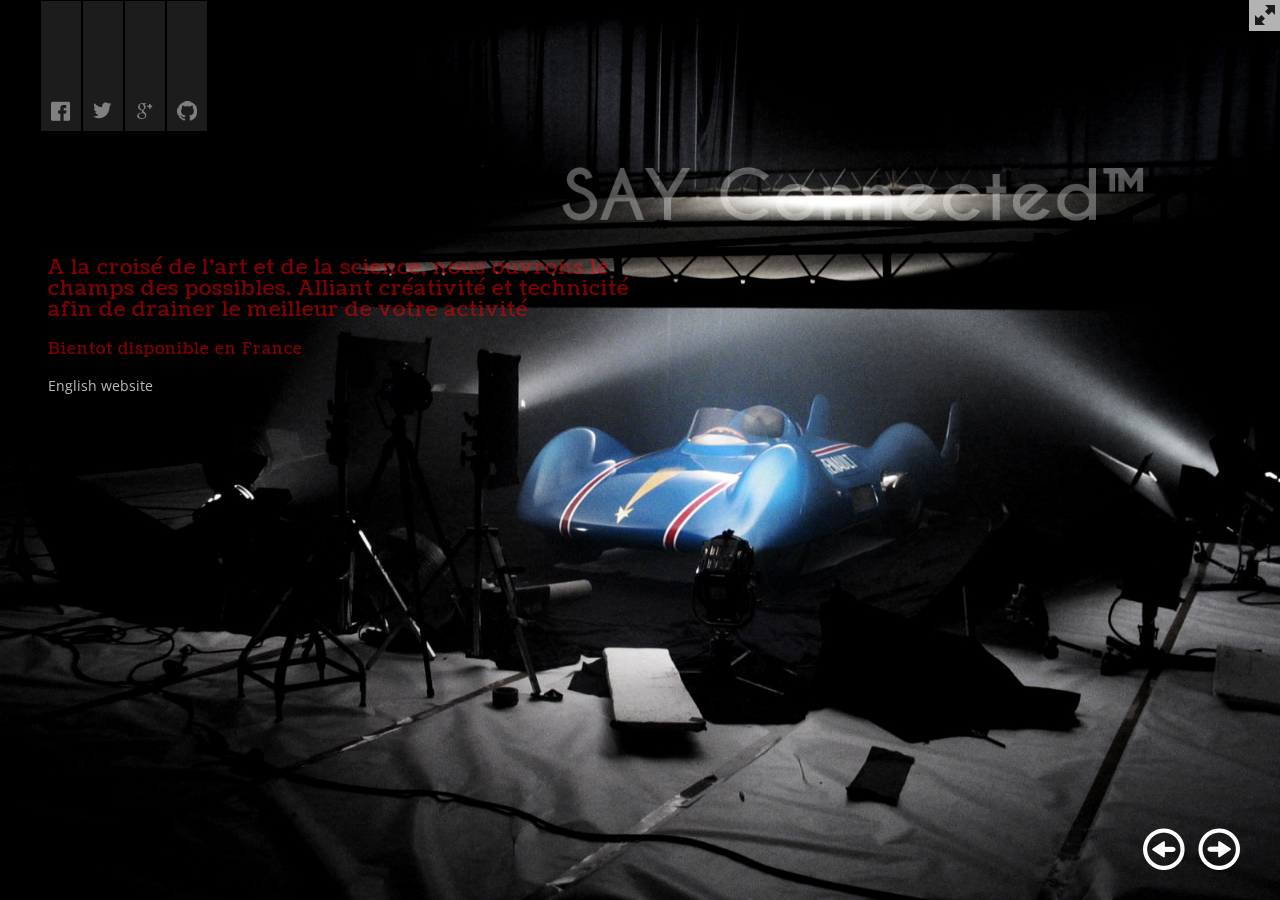
<file: index.html>
<!DOCTYPE html>
<!--[if lt IE 7]> <html lang="en" class="no-js ie6"> <![endif]-->
<!--[if IE 7]>    <html lang="en" class="no-js ie7"> <![endif]-->
<!--[if IE 8]>    <html lang="en" class="no-js ie8"> <![endif]-->
<!--[if gt IE 8]><!-->
<html class='no-js' lang='fr'>
	<!--<![endif]-->
	<head>
		<meta charset='utf-8' />
		<meta content='IE=edge,chrome=1' http-equiv='X-UA-Compatible' />
		<title>SAY Connected fr</title>	
		
		<link rel="shortcut icon" href="favicon.ico" />
		<link rel="apple-touch-icon" href="images/favicon.png" />
		
		<link rel="stylesheet" href="css/maximage.css" type="text/css" media="screen" charset="utf-8" />
		<link rel="stylesheet" href="css/styles.css" type="text/css" media="screen" charset="utf-8" />
		
		<!--[if lt IE 9]><script src="http://html5shim.googlecode.com/svn/trunk/html5.js"></script><![endif]-->
		
		<!--[if IE 6]>
			<style type="text/css" media="screen">
				.gradient {display:none;}
			</style>
		<![endif]-->
	</head>
	<body>

		<!-- Social Links -->
		<nav class="social-nav">
			<ul>
				<li><a href="https://www.facebook.com/sayconnected"><img src="images/icon-facebook.png" /></a></li>
				<li><a href="https://twitter.com/SayConnected"><img src="images/icon-twitter.png" /></a></li>
				<li><a href="https://plus.google.com/+Sayconnected/videos"><img src="images/icon-google.png" /></a></li>
				<li><a href="http://sayconnected.github.io"><img src="images/git-hub.png" /></a></li>
				
			</ul>
		</nav>

		<!-- Switch to full screen -->
		<button class="full-screen" onclick="$(document).toggleFullScreen()"></button>

		<!-- Site Logo -->
		<!-- <div id="logo">avenire</div>

		<!-- Main Navigation 
		<nav class="main-nav">
			<ul>
				<li><a href="#home" class="active">Home</a></li>
				<li><a href="#about">About</a></li>
				<li><a href="#contact">Contact</a></li>
			</ul>
		</nav>

		<!-- Slider Controls -->
		<a href="" id="arrow_left"><img src="images/arrow-left.png" alt="Slide Left" /></a>
		<a href="" id="arrow_right"><img src="images/arrow-right.png" alt="Slide Right" /></a>

		<!-- Home Page -->
		<section class="content show" id="home">
			<h1></h1>
            <h2>A la croisé de l’art et de la science, nous ouvrons le champs des possibles. Alliant créativité et technicité afin de drainer le meilleur de votre activité</h2>
			<h3>Bientot disponible en France</h3>
			<p><a href="http://www.sayconnected.com">English website</a></p>
			
		</section>

		<!-- About Page -->
		
		
		<!-- Background Slides -->
		<div id="maximage">
    <div><img alt="" src="images/backgrounds/SAY-Connected-fr-github-0.jpg">
    <img alt="" class="gradient" src="images/backgrounds/gradient-white.png"></div>

    <div><img alt="" src="images/backgrounds/SAY-Connected-fr-github-1.jpg">
    <img alt="" class="gradient" src="images/backgrounds/gradient-white.png"></div>

    <div><img alt="" src="images/backgrounds/SAY-Connected-fr-github-3.jpg">
    <img alt="" class="gradient" src="images/backgrounds/gradient.png"></div>

    <div><img alt="" src="images/backgrounds/SAY-Connected-fr-github-4.jpg">
    <img alt="" class="gradient" src="images/backgrounds/gradient.png"></div>

    <div><img alt="" src="images/backgrounds/SAY-Connected-fr-github-5.jpg">
    <img alt="" class="gradient" src="images/backgrounds/gradient-white.png"></div>

    <div><img alt="" src="images/backgrounds/SAY-Connected-fr-github-6.jpg">
    <img alt="" class="gradient" src="images/backgrounds/gradient-white.png"></div>
</div>
		
		<script src='http://ajax.googleapis.com/ajax/libs/jquery/1.8.3/jquery.js'></script>
		<script src="js/jquery.easing.min.js" type="text/javascript" charset="utf-8"></script>
		<script src="js/jquery.cycle.all.js" type="text/javascript" charset="utf-8"></script>
		<script src="js/jquery.maximage.js" type="text/javascript" charset="utf-8"></script>
		<script src="js/jquery.fullscreen.js" type="text/javascript" charset="utf-8"></script>
		<script src="js/jquery.ba-hashchange.js" type="text/javascript" charset="utf-8"></script>
		<script src="js/main.js" type="text/javascript" charset="utf-8"></script>
		
		<script type="text/javascript" charset="utf-8">
			$(function(){
				$('#maximage').maximage({
					cycleOptions: {
						fx: 'fade',
						speed: 1000, // Has to match the speed for CSS transitions in jQuery.maximage.css (lines 30 - 33)
						timeout: 5000,
						prev: '#arrow_left',
						next: '#arrow_right',
						pause: 0,
						before: function(last,current){
							if(!$.browser.msie){
								// Start HTML5 video when you arrive
								if($(current).find('video').length > 0) $(current).find('video')[0].play();
							}
						},
						after: function(last,current){
							if(!$.browser.msie){
								// Pauses HTML5 video when you leave it
								if($(last).find('video').length > 0) $(last).find('video')[0].pause();
							}
						}
					},
					onFirstImageLoaded: function(){
						jQuery('#cycle-loader').hide();
						jQuery('#maximage').fadeIn('fast');
					}
				});
	
				// Helper function to Fill and Center the HTML5 Video
				jQuery('video,object').maximage('maxcover');
	
			});
		</script>
  </body>
</html>
</file>
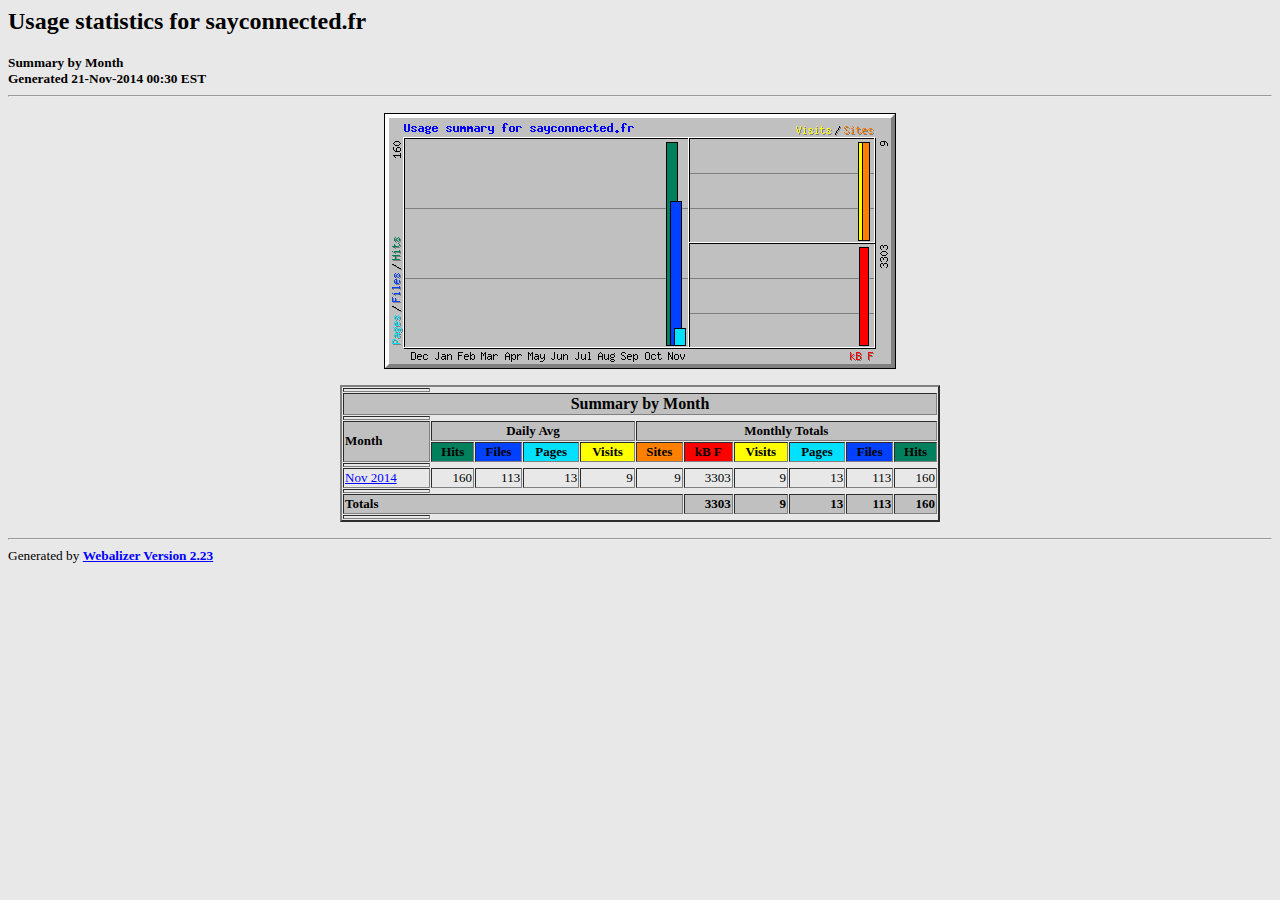
<file: stats/index.html>
<!DOCTYPE HTML PUBLIC "-//W3C//DTD HTML 4.0 Transitional//EN">

<!-- Generated by The Webalizer  Ver. 2.23-05 -->
<!--                                          -->
<!-- Copyright 1997-2011  Bradford L. Barrett -->
<!--                                          -->
<!-- Distributed under the GNU GPL  Version 2 -->
<!--        Full text may be found at:        -->
<!--         http://www.webalizer.org         -->
<!--                                          -->
<!--  Give the power back to the programmers  -->
<!--   Support the Free Software Foundation   -->
<!--           (http://www.fsf.org)           -->
<!--                                          -->
<!-- *** Generated: 21-Nov-2014 00:30 EST *** -->

<HTML lang="en">
<HEAD>
 <TITLE>Usage statistics for sayconnected.fr - Summary by Month</TITLE>
</HEAD>

<BODY BGCOLOR="#E8E8E8" TEXT="#000000" LINK="#0000FF" VLINK="#FF0000">
<H2>Usage statistics for sayconnected.fr</H2>
<SMALL><STRONG>
Summary by Month<BR>
Generated 21-Nov-2014 00:30 EST<BR>
</STRONG></SMALL>
<CENTER>
<HR>
<P>
<IMG SRC="usage.png" ALT="Usage summary for sayconnected.fr" HEIGHT=256 WIDTH=512><P>
<TABLE WIDTH=600 BORDER=2 CELLSPACING=1 CELLPADDING=1>
<TR><TH HEIGHT=4></TH></TR>
<TR><TH COLSPAN=11 BGCOLOR="#C0C0C0" ALIGN=center>Summary by Month</TH></TR>
<TR><TH HEIGHT=4></TH></TR>
<TR><TH ALIGN=left ROWSPAN=2 BGCOLOR="#C0C0C0"><FONT SIZE="-1">Month</FONT></TH>
<TH ALIGN=center COLSPAN=4 BGCOLOR="#C0C0C0"><FONT SIZE="-1">Daily Avg</FONT></TH>
<TH ALIGN=center COLSPAN=6 BGCOLOR="#C0C0C0"><FONT SIZE="-1">Monthly Totals</FONT></TH></TR>
<TR><TH ALIGN=center BGCOLOR="#00805c"><FONT SIZE="-1">Hits</FONT></TH>
<TH ALIGN=center BGCOLOR="#0040ff"><FONT SIZE="-1">Files</FONT></TH>
<TH ALIGN=center BGCOLOR="#00e0ff"><FONT SIZE="-1">Pages</FONT></TH>
<TH ALIGN=center BGCOLOR="#ffff00"><FONT SIZE="-1">Visits</FONT></TH>
<TH ALIGN=center BGCOLOR="#ff8000"><FONT SIZE="-1">Sites</FONT></TH>
<TH ALIGN=center BGCOLOR="#ff0000"><FONT SIZE="-1">kB F</FONT></TH>
<TH ALIGN=center BGCOLOR="#ffff00"><FONT SIZE="-1">Visits</FONT></TH>
<TH ALIGN=center BGCOLOR="#00e0ff"><FONT SIZE="-1">Pages</FONT></TH>
<TH ALIGN=center BGCOLOR="#0040ff"><FONT SIZE="-1">Files</FONT></TH>
<TH ALIGN=center BGCOLOR="#00805c"><FONT SIZE="-1">Hits</FONT></TH></TR>
<TR><TH HEIGHT=4></TH></TR>
<TR><TD NOWRAP><A HREF="usage_201411.html"><FONT SIZE="-1">Nov 2014</FONT></A></TD>
<TD ALIGN=right><FONT SIZE="-1">160</FONT></TD>
<TD ALIGN=right><FONT SIZE="-1">113</FONT></TD>
<TD ALIGN=right><FONT SIZE="-1">13</FONT></TD>
<TD ALIGN=right><FONT SIZE="-1">9</FONT></TD>
<TD ALIGN=right><FONT SIZE="-1">9</FONT></TD>
<TD ALIGN=right><FONT SIZE="-1">3303</FONT></TD>
<TD ALIGN=right><FONT SIZE="-1">9</FONT></TD>
<TD ALIGN=right><FONT SIZE="-1">13</FONT></TD>
<TD ALIGN=right><FONT SIZE="-1">113</FONT></TD>
<TD ALIGN=right><FONT SIZE="-1">160</FONT></TD></TR>
<TR><TH HEIGHT=4></TH></TR>
<TR><TH BGCOLOR="#C0C0C0" COLSPAN=6 ALIGN=left><FONT SIZE="-1">Totals</FONT></TH>
<TH BGCOLOR="#C0C0C0" ALIGN=right><FONT SIZE="-1">3303</FONT></TH>
<TH BGCOLOR="#C0C0C0" ALIGN=right><FONT SIZE="-1">9</FONT></TH>
<TH BGCOLOR="#C0C0C0" ALIGN=right><FONT SIZE="-1">13</FONT></TH>
<TH BGCOLOR="#C0C0C0" ALIGN=right><FONT SIZE="-1">113</FONT></TH>
<TH BGCOLOR="#C0C0C0" ALIGN=right><FONT SIZE="-1">160</FONT></TH></TR>
<TR><TH HEIGHT=4></TH></TR>
</TABLE>
</CENTER>
<P>
<HR>
<TABLE WIDTH="100%" CELLPADDING=0 CELLSPACING=0 BORDER=0>
<TR>
<TD ALIGN=left VALIGN=top>
<SMALL>Generated by
<A HREF="http://www.webalizer.org/"><STRONG>Webalizer Version 2.23</STRONG></A>
</SMALL>
</TD>
</TR>
</TABLE>

<!-- Webalizer Version 2.23-05 (Mod: 14-Apr-2011) -->

</BODY>
</HTML>
</file>
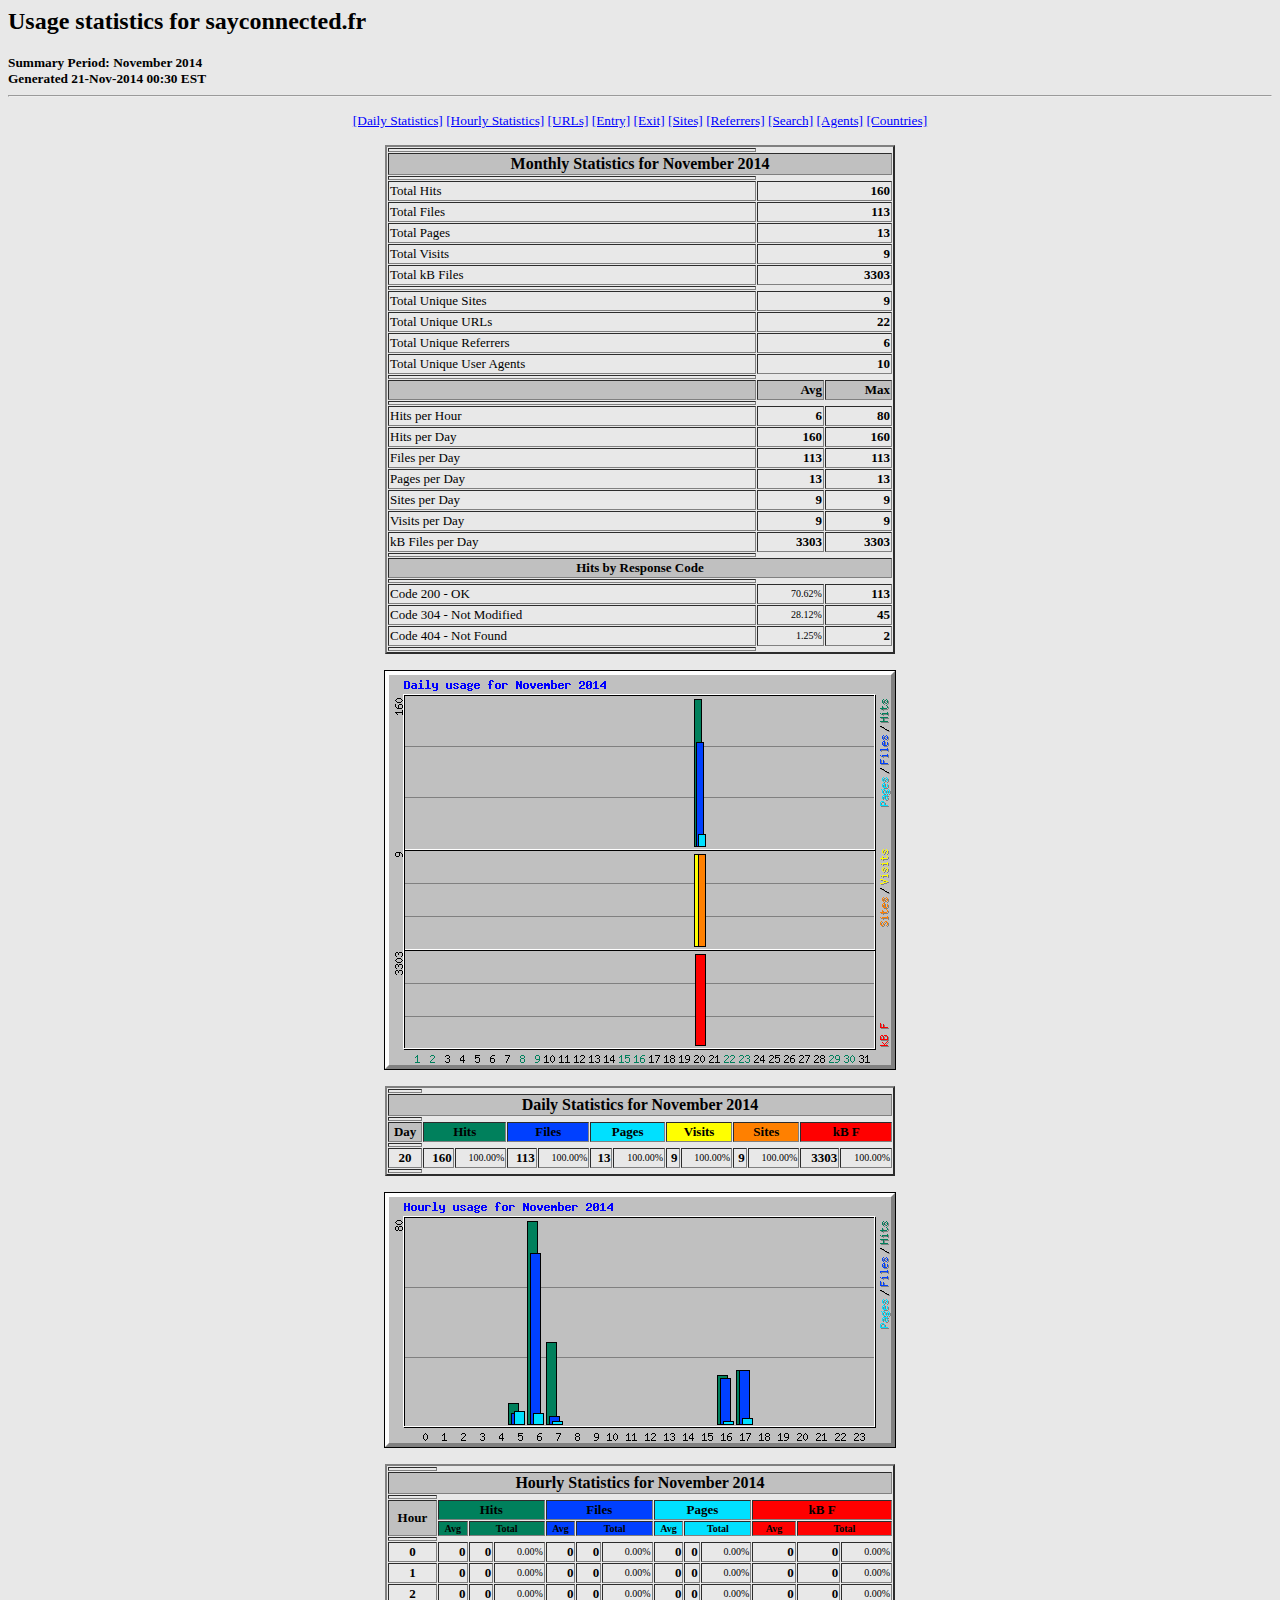
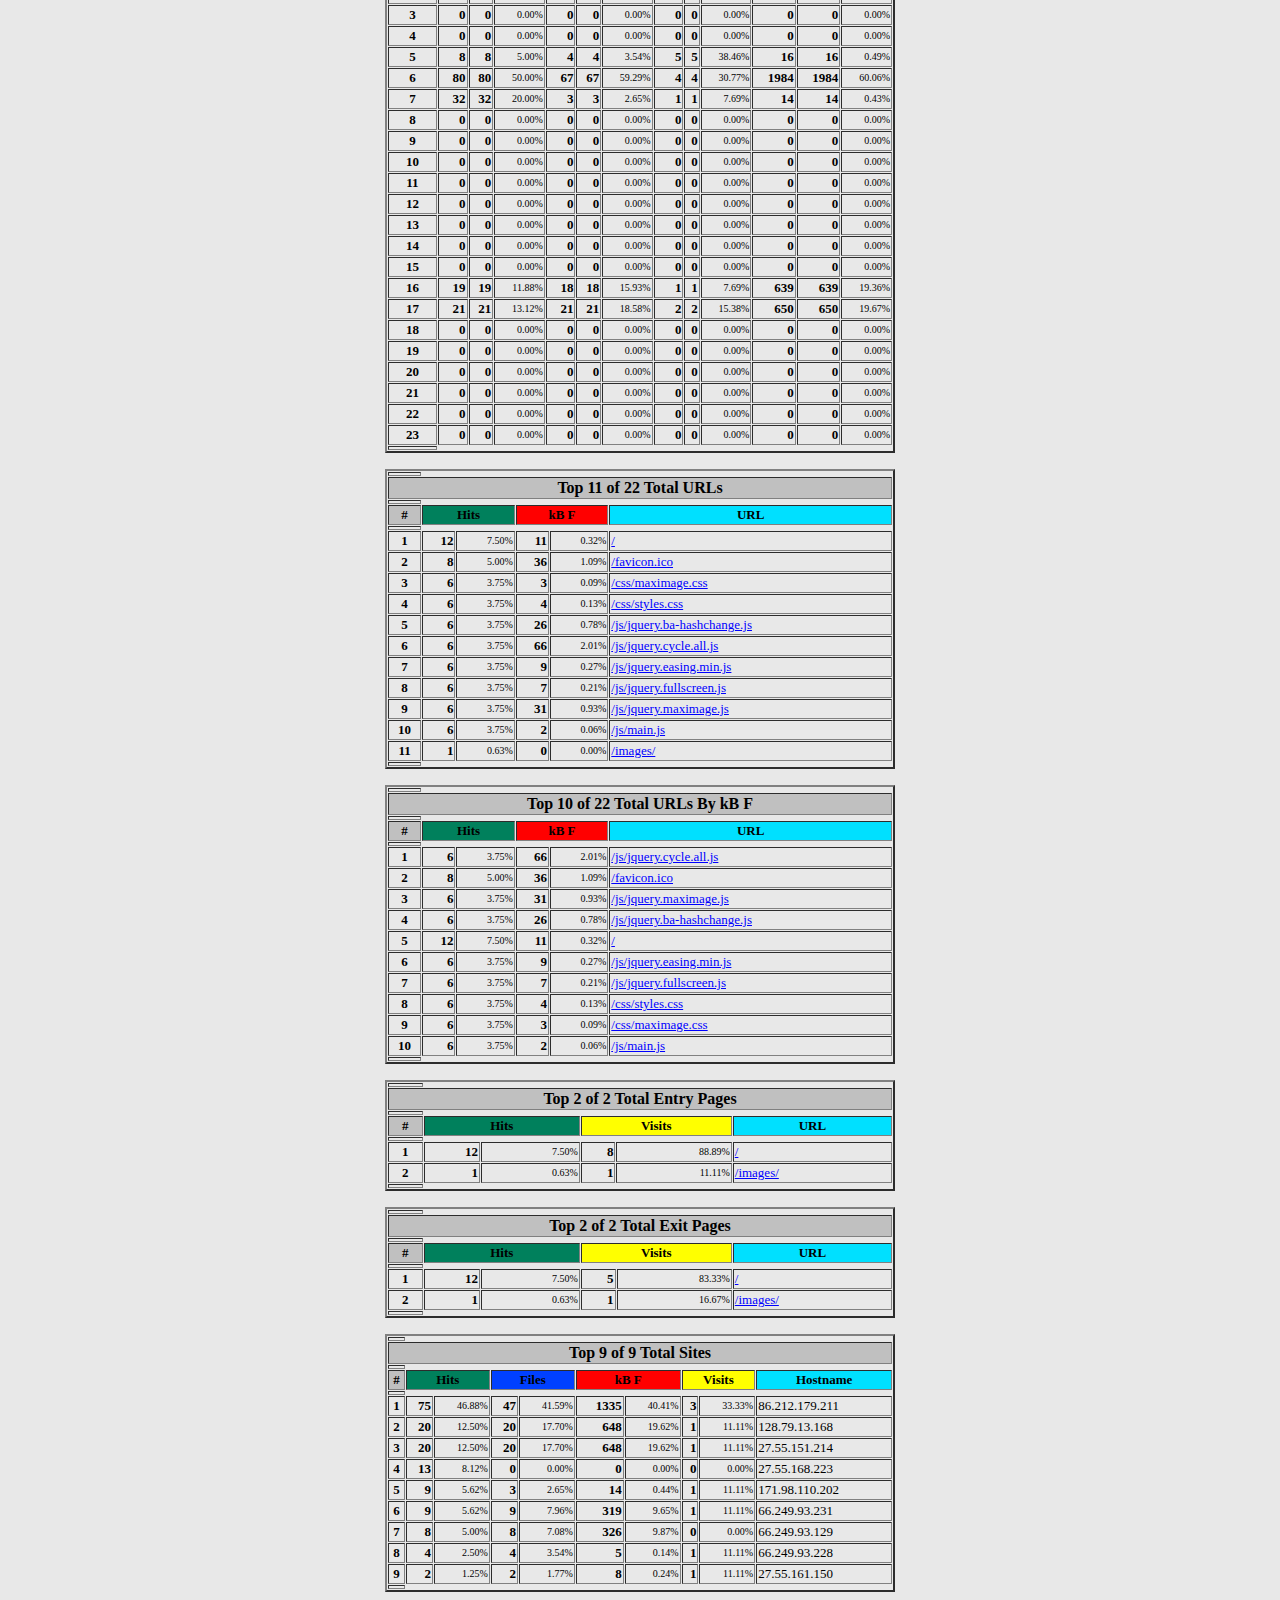
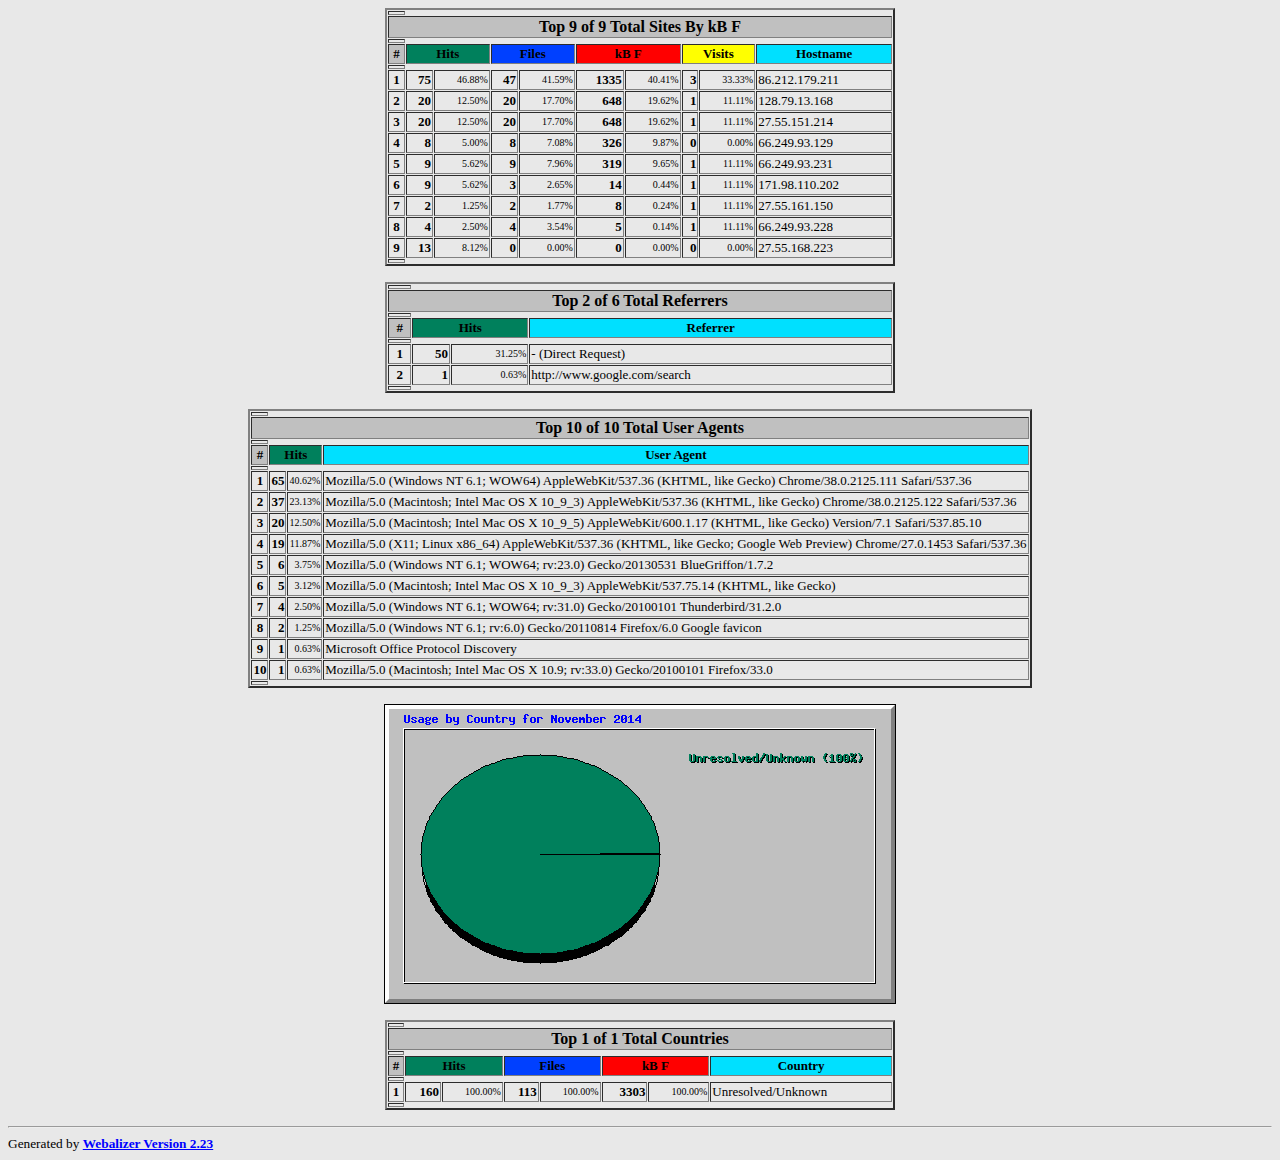
<file: stats/usage_201411.html>
<!DOCTYPE HTML PUBLIC "-//W3C//DTD HTML 4.0 Transitional//EN">

<!-- Generated by The Webalizer  Ver. 2.23-05 -->
<!--                                          -->
<!-- Copyright 1997-2011  Bradford L. Barrett -->
<!--                                          -->
<!-- Distributed under the GNU GPL  Version 2 -->
<!--        Full text may be found at:        -->
<!--         http://www.webalizer.org         -->
<!--                                          -->
<!--  Give the power back to the programmers  -->
<!--   Support the Free Software Foundation   -->
<!--           (http://www.fsf.org)           -->
<!--                                          -->
<!-- *** Generated: 21-Nov-2014 00:30 EST *** -->

<HTML lang="en">
<HEAD>
 <TITLE>Usage statistics for sayconnected.fr - November 2014</TITLE>
</HEAD>

<BODY BGCOLOR="#E8E8E8" TEXT="#000000" LINK="#0000FF" VLINK="#FF0000">
<H2>Usage statistics for sayconnected.fr</H2>
<SMALL><STRONG>
Summary Period: November 2014<BR>
Generated 21-Nov-2014 00:30 EST<BR>
</STRONG></SMALL>
<CENTER>
<HR>
<P>
<SMALL>
<A HREF="#DAYSTATS">[Daily Statistics]</A>
<A HREF="#HOURSTATS">[Hourly Statistics]</A>
<A HREF="#TOPURLS">[URLs]</A>
<A HREF="#TOPENTRY">[Entry]</A>
<A HREF="#TOPEXIT">[Exit]</A>
<A HREF="#TOPSITES">[Sites]</A>
<A HREF="#TOPREFS">[Referrers]</A>
<A HREF="#TOPSEARCH">[Search]</A>
<A HREF="#TOPAGENTS">[Agents]</A>
<A HREF="#TOPCTRYS">[Countries]</A>
</SMALL>
<P>
<TABLE WIDTH=510 BORDER=2 CELLSPACING=1 CELLPADDING=1>
<TR><TH HEIGHT=4></TH></TR>
<TR><TH COLSPAN=3 ALIGN=center BGCOLOR="#C0C0C0">Monthly Statistics for November 2014</TH></TR>
<TR><TH HEIGHT=4></TH></TR>
<TR><TD WIDTH=380><FONT SIZE="-1">Total Hits</FONT></TD>
<TD ALIGN=right COLSPAN=2><FONT SIZE="-1"><B>160</B></FONT></TD></TR>
<TR><TD WIDTH=380><FONT SIZE="-1">Total Files</FONT></TD>
<TD ALIGN=right COLSPAN=2><FONT SIZE="-1"><B>113</B></FONT></TD></TR>
<TR><TD WIDTH=380><FONT SIZE="-1">Total Pages</FONT></TD>
<TD ALIGN=right COLSPAN=2><FONT SIZE="-1"><B>13</B></FONT></TD></TR>
<TR><TD WIDTH=380><FONT SIZE="-1">Total Visits</FONT></TD>
<TD ALIGN=right COLSPAN=2><FONT SIZE="-1"><B>9</B></FONT></TD></TR>
<TR><TD WIDTH=380><FONT SIZE="-1">Total kB Files</FONT></TD>
<TD ALIGN=right COLSPAN=2><FONT SIZE="-1"><B>3303</B></FONT></TD></TR>
<TR><TH HEIGHT=4></TH></TR>
<TR><TD WIDTH=380><FONT SIZE="-1">Total Unique Sites</FONT></TD>
<TD ALIGN=right COLSPAN=2><FONT SIZE="-1"><B>9</B></FONT></TD></TR>
<TR><TD WIDTH=380><FONT SIZE="-1">Total Unique URLs</FONT></TD>
<TD ALIGN=right COLSPAN=2><FONT SIZE="-1"><B>22</B></FONT></TD></TR>
<TR><TD WIDTH=380><FONT SIZE="-1">Total Unique Referrers</FONT></TD>
<TD ALIGN=right COLSPAN=2><FONT SIZE="-1"><B>6</B></FONT></TD></TR>
<TR><TD WIDTH=380><FONT SIZE="-1">Total Unique User Agents</FONT></TD>
<TD ALIGN=right COLSPAN=2><FONT SIZE="-1"><B>10</B></FONT></TD></TR>
<TR><TH HEIGHT=4></TH></TR>
<TR><TH WIDTH=380 BGCOLOR="#C0C0C0"><FONT SIZE=-1 COLOR="#C0C0C0">.</FONT></TH>
<TH WIDTH=65 BGCOLOR="#C0C0C0" ALIGN=right><FONT SIZE=-1>Avg </FONT></TH>
<TH WIDTH=65 BGCOLOR="#C0C0C0" ALIGN=right><FONT SIZE=-1>Max </FONT></TH></TR>
<TR><TH HEIGHT=4></TH></TR>
<TR><TD><FONT SIZE="-1">Hits per Hour</FONT></TD>
<TD ALIGN=right WIDTH=65><FONT SIZE="-1"><B>6</B></FONT></TD>
<TD WIDTH=65 ALIGN=right><FONT SIZE=-1><B>80</B></FONT></TD></TR>
<TR><TD><FONT SIZE="-1">Hits per Day</FONT></TD>
<TD ALIGN=right WIDTH=65><FONT SIZE="-1"><B>160</B></FONT></TD>
<TD WIDTH=65 ALIGN=right><FONT SIZE=-1><B>160</B></FONT></TD></TR>
<TR><TD><FONT SIZE="-1">Files per Day</FONT></TD>
<TD ALIGN=right WIDTH=65><FONT SIZE="-1"><B>113</B></FONT></TD>
<TD WIDTH=65 ALIGN=right><FONT SIZE=-1><B>113</B></FONT></TD></TR>
<TR><TD><FONT SIZE="-1">Pages per Day</FONT></TD>
<TD ALIGN=right WIDTH=65><FONT SIZE="-1"><B>13</B></FONT></TD>
<TD WIDTH=65 ALIGN=right><FONT SIZE=-1><B>13</B></FONT></TD></TR>
<TR><TD><FONT SIZE="-1">Sites per Day</FONT></TD>
<TD ALIGN=right WIDTH=65><FONT SIZE="-1"><B>9</B></FONT></TD>
<TD WIDTH=65 ALIGN=right><FONT SIZE=-1><B>9</B></FONT></TD></TR>
<TR><TD><FONT SIZE="-1">Visits per Day</FONT></TD>
<TD ALIGN=right WIDTH=65><FONT SIZE="-1"><B>9</B></FONT></TD>
<TD WIDTH=65 ALIGN=right><FONT SIZE=-1><B>9</B></FONT></TD></TR>
<TR><TD><FONT SIZE="-1">kB Files per Day</FONT></TD>
<TD ALIGN=right WIDTH=65><FONT SIZE="-1"><B>3303</B></FONT></TD>
<TD WIDTH=65 ALIGN=right><FONT SIZE=-1><B>3303</B></FONT></TD></TR>
<TR><TH HEIGHT=4></TH></TR>
<TR><TH COLSPAN=3 ALIGN=center BGCOLOR="#C0C0C0">
<FONT SIZE="-1">Hits by Response Code</FONT></TH></TR>
<TR><TH HEIGHT=4></TH></TR>
<TR><TD><FONT SIZE="-1">Code 200 - OK</FONT></TD>
<TD ALIGN=right><FONT SIZE="-2">70.62%</FONT></TD>
<TD ALIGN=right><FONT SIZE="-1"><B>113</B></FONT></TD></TR>
<TR><TD><FONT SIZE="-1">Code 304 - Not Modified</FONT></TD>
<TD ALIGN=right><FONT SIZE="-2">28.12%</FONT></TD>
<TD ALIGN=right><FONT SIZE="-1"><B>45</B></FONT></TD></TR>
<TR><TD><FONT SIZE="-1">Code 404 - Not Found</FONT></TD>
<TD ALIGN=right><FONT SIZE="-2">1.25%</FONT></TD>
<TD ALIGN=right><FONT SIZE="-1"><B>2</B></FONT></TD></TR>
<TR><TH HEIGHT=4></TH></TR>
</TABLE>
<P>
<A NAME="DAYSTATS"></A>
<IMG SRC="daily_usage_201411.png" ALT="Daily usage for November 2014" HEIGHT=400 WIDTH=512><P>
<TABLE WIDTH=510 BORDER=2 CELLSPACING=1 CELLPADDING=1>
<TR><TH HEIGHT=4></TH></TR>
<TR><TH BGCOLOR="#C0C0C0" COLSPAN=13 ALIGN=center>Daily Statistics for November 2014</TH></TR>
<TR><TH HEIGHT=4></TH></TR>
<TR><TH ALIGN=center BGCOLOR="#C0C0C0"><FONT SIZE="-1">Day</FONT></TH>
<TH ALIGN=center BGCOLOR="#00805c" COLSPAN=2><FONT SIZE="-1">Hits</FONT></TH>
<TH ALIGN=center BGCOLOR="#0040ff" COLSPAN=2><FONT SIZE="-1">Files</FONT></TH>
<TH ALIGN=center BGCOLOR="#00e0ff" COLSPAN=2><FONT SIZE="-1">Pages</FONT></TH>
<TH ALIGN=center BGCOLOR="#ffff00" COLSPAN=2><FONT SIZE="-1">Visits</FONT></TH>
<TH ALIGN=center BGCOLOR="#ff8000" COLSPAN=2><FONT SIZE="-1">Sites</FONT></TH>
<TH ALIGN=center BGCOLOR="#ff0000" COLSPAN=2><FONT SIZE="-1">kB F</FONT></TH></TR>
<TR><TH HEIGHT=4></TH></TR>
<TR><TD ALIGN=center><FONT SIZE="-1"><B>20</B></FONT></TD>
<TD ALIGN=right><FONT SIZE="-1"><B>160</B></FONT></TD>
<TD ALIGN=right><FONT SIZE="-2">100.00%</FONT></TD>
<TD ALIGN=right><FONT SIZE="-1"><B>113</B></FONT></TD>
<TD ALIGN=right><FONT SIZE="-2">100.00%</FONT></TD>
<TD ALIGN=right><FONT SIZE="-1"><B>13</B></FONT></TD>
<TD ALIGN=right><FONT SIZE="-2">100.00%</FONT></TD>
<TD ALIGN=right><FONT SIZE="-1"><B>9</B></FONT></TD>
<TD ALIGN=right><FONT SIZE="-2">100.00%</FONT></TD>
<TD ALIGN=right><FONT SIZE="-1"><B>9</B></FONT></TD>
<TD ALIGN=right><FONT SIZE="-2">100.00%</FONT></TD>
<TD ALIGN=right><FONT SIZE="-1"><B>3303</B></FONT></TD>
<TD ALIGN=right><FONT SIZE="-2">100.00%</FONT></TD></TR>
<TR><TH HEIGHT=4></TH></TR>
</TABLE>
<P>
<A NAME="HOURSTATS"></A>
<IMG SRC="hourly_usage_201411.png" ALT="Hourly usage for November 2014" HEIGHT=256 WIDTH=512><P>
<TABLE WIDTH=510 BORDER=2 CELLSPACING=1 CELLPADDING=1>
<TR><TH HEIGHT=4></TH></TR>
<TR><TH BGCOLOR="#C0C0C0" COLSPAN=13 ALIGN=center>Hourly Statistics for November 2014</TH></TR>
<TR><TH HEIGHT=4></TH></TR>
<TR><TH ALIGN=center ROWSPAN=2 BGCOLOR="#C0C0C0"><FONT SIZE="-1">Hour</FONT></TH>
<TH ALIGN=center BGCOLOR="#00805c" COLSPAN=3><FONT SIZE="-1">Hits</FONT></TH>
<TH ALIGN=center BGCOLOR="#0040ff" COLSPAN=3><FONT SIZE="-1">Files</FONT></TH>
<TH ALIGN=center BGCOLOR="#00e0ff" COLSPAN=3><FONT SIZE="-1">Pages</FONT></TH>
<TH ALIGN=center BGCOLOR="#ff0000" COLSPAN=3><FONT SIZE="-1">kB F</FONT></TH></TR>
<TR><TH ALIGN=center BGCOLOR="#00805c"><FONT SIZE="-2">Avg</FONT></TH>
<TH ALIGN=center BGCOLOR="#00805c" COLSPAN=2><FONT SIZE="-2">Total</FONT></TH>
<TH ALIGN=center BGCOLOR="#0040ff"><FONT SIZE="-2">Avg</FONT></TH>
<TH ALIGN=center BGCOLOR="#0040ff" COLSPAN=2><FONT SIZE="-2">Total</FONT></TH>
<TH ALIGN=center BGCOLOR="#00e0ff"><FONT SIZE="-2">Avg</FONT></TH>
<TH ALIGN=center BGCOLOR="#00e0ff" COLSPAN=2><FONT SIZE="-2">Total</FONT></TH>
<TH ALIGN=center BGCOLOR="#ff0000"><FONT SIZE="-2">Avg</FONT></TH>
<TH ALIGN=center BGCOLOR="#ff0000" COLSPAN=2><FONT SIZE="-2">Total</FONT></TR>
<TR><TH HEIGHT=4></TH></TR>
<TR><TD ALIGN=center><FONT SIZE="-1"><B>0</B></FONT></TD>
<TD ALIGN=right><FONT SIZE="-1"><B>0</B></FONT></TD>
<TD ALIGN=right><FONT SIZE="-1"><B>0</B></FONT></TD>
<TD ALIGN=right><FONT SIZE="-2">0.00%</FONT></TD>
<TD ALIGN=right><FONT SIZE="-1"><B>0</B></FONT></TD>
<TD ALIGN=right><FONT SIZE="-1"><B>0</B></FONT></TD>
<TD ALIGN=right><FONT SIZE="-2">0.00%</FONT></TD>
<TD ALIGN=right><FONT SIZE="-1"><B>0</B></FONT></TD>
<TD ALIGN=right><FONT SIZE="-1"><B>0</B></FONT></TD>
<TD ALIGN=right><FONT SIZE="-2">0.00%</FONT></TD>
<TD ALIGN=right><FONT SIZE="-1"><B>0</B></FONT></TD>
<TD ALIGN=right><FONT SIZE="-1"><B>0</B></FONT></TD>
<TD ALIGN=right><FONT SIZE="-2">0.00%</FONT></TD></TR>
<TR><TD ALIGN=center><FONT SIZE="-1"><B>1</B></FONT></TD>
<TD ALIGN=right><FONT SIZE="-1"><B>0</B></FONT></TD>
<TD ALIGN=right><FONT SIZE="-1"><B>0</B></FONT></TD>
<TD ALIGN=right><FONT SIZE="-2">0.00%</FONT></TD>
<TD ALIGN=right><FONT SIZE="-1"><B>0</B></FONT></TD>
<TD ALIGN=right><FONT SIZE="-1"><B>0</B></FONT></TD>
<TD ALIGN=right><FONT SIZE="-2">0.00%</FONT></TD>
<TD ALIGN=right><FONT SIZE="-1"><B>0</B></FONT></TD>
<TD ALIGN=right><FONT SIZE="-1"><B>0</B></FONT></TD>
<TD ALIGN=right><FONT SIZE="-2">0.00%</FONT></TD>
<TD ALIGN=right><FONT SIZE="-1"><B>0</B></FONT></TD>
<TD ALIGN=right><FONT SIZE="-1"><B>0</B></FONT></TD>
<TD ALIGN=right><FONT SIZE="-2">0.00%</FONT></TD></TR>
<TR><TD ALIGN=center><FONT SIZE="-1"><B>2</B></FONT></TD>
<TD ALIGN=right><FONT SIZE="-1"><B>0</B></FONT></TD>
<TD ALIGN=right><FONT SIZE="-1"><B>0</B></FONT></TD>
<TD ALIGN=right><FONT SIZE="-2">0.00%</FONT></TD>
<TD ALIGN=right><FONT SIZE="-1"><B>0</B></FONT></TD>
<TD ALIGN=right><FONT SIZE="-1"><B>0</B></FONT></TD>
<TD ALIGN=right><FONT SIZE="-2">0.00%</FONT></TD>
<TD ALIGN=right><FONT SIZE="-1"><B>0</B></FONT></TD>
<TD ALIGN=right><FONT SIZE="-1"><B>0</B></FONT></TD>
<TD ALIGN=right><FONT SIZE="-2">0.00%</FONT></TD>
<TD ALIGN=right><FONT SIZE="-1"><B>0</B></FONT></TD>
<TD ALIGN=right><FONT SIZE="-1"><B>0</B></FONT></TD>
<TD ALIGN=right><FONT SIZE="-2">0.00%</FONT></TD></TR>
<TR><TD ALIGN=center><FONT SIZE="-1"><B>3</B></FONT></TD>
<TD ALIGN=right><FONT SIZE="-1"><B>0</B></FONT></TD>
<TD ALIGN=right><FONT SIZE="-1"><B>0</B></FONT></TD>
<TD ALIGN=right><FONT SIZE="-2">0.00%</FONT></TD>
<TD ALIGN=right><FONT SIZE="-1"><B>0</B></FONT></TD>
<TD ALIGN=right><FONT SIZE="-1"><B>0</B></FONT></TD>
<TD ALIGN=right><FONT SIZE="-2">0.00%</FONT></TD>
<TD ALIGN=right><FONT SIZE="-1"><B>0</B></FONT></TD>
<TD ALIGN=right><FONT SIZE="-1"><B>0</B></FONT></TD>
<TD ALIGN=right><FONT SIZE="-2">0.00%</FONT></TD>
<TD ALIGN=right><FONT SIZE="-1"><B>0</B></FONT></TD>
<TD ALIGN=right><FONT SIZE="-1"><B>0</B></FONT></TD>
<TD ALIGN=right><FONT SIZE="-2">0.00%</FONT></TD></TR>
<TR><TD ALIGN=center><FONT SIZE="-1"><B>4</B></FONT></TD>
<TD ALIGN=right><FONT SIZE="-1"><B>0</B></FONT></TD>
<TD ALIGN=right><FONT SIZE="-1"><B>0</B></FONT></TD>
<TD ALIGN=right><FONT SIZE="-2">0.00%</FONT></TD>
<TD ALIGN=right><FONT SIZE="-1"><B>0</B></FONT></TD>
<TD ALIGN=right><FONT SIZE="-1"><B>0</B></FONT></TD>
<TD ALIGN=right><FONT SIZE="-2">0.00%</FONT></TD>
<TD ALIGN=right><FONT SIZE="-1"><B>0</B></FONT></TD>
<TD ALIGN=right><FONT SIZE="-1"><B>0</B></FONT></TD>
<TD ALIGN=right><FONT SIZE="-2">0.00%</FONT></TD>
<TD ALIGN=right><FONT SIZE="-1"><B>0</B></FONT></TD>
<TD ALIGN=right><FONT SIZE="-1"><B>0</B></FONT></TD>
<TD ALIGN=right><FONT SIZE="-2">0.00%</FONT></TD></TR>
<TR><TD ALIGN=center><FONT SIZE="-1"><B>5</B></FONT></TD>
<TD ALIGN=right><FONT SIZE="-1"><B>8</B></FONT></TD>
<TD ALIGN=right><FONT SIZE="-1"><B>8</B></FONT></TD>
<TD ALIGN=right><FONT SIZE="-2">5.00%</FONT></TD>
<TD ALIGN=right><FONT SIZE="-1"><B>4</B></FONT></TD>
<TD ALIGN=right><FONT SIZE="-1"><B>4</B></FONT></TD>
<TD ALIGN=right><FONT SIZE="-2">3.54%</FONT></TD>
<TD ALIGN=right><FONT SIZE="-1"><B>5</B></FONT></TD>
<TD ALIGN=right><FONT SIZE="-1"><B>5</B></FONT></TD>
<TD ALIGN=right><FONT SIZE="-2">38.46%</FONT></TD>
<TD ALIGN=right><FONT SIZE="-1"><B>16</B></FONT></TD>
<TD ALIGN=right><FONT SIZE="-1"><B>16</B></FONT></TD>
<TD ALIGN=right><FONT SIZE="-2">0.49%</FONT></TD></TR>
<TR><TD ALIGN=center><FONT SIZE="-1"><B>6</B></FONT></TD>
<TD ALIGN=right><FONT SIZE="-1"><B>80</B></FONT></TD>
<TD ALIGN=right><FONT SIZE="-1"><B>80</B></FONT></TD>
<TD ALIGN=right><FONT SIZE="-2">50.00%</FONT></TD>
<TD ALIGN=right><FONT SIZE="-1"><B>67</B></FONT></TD>
<TD ALIGN=right><FONT SIZE="-1"><B>67</B></FONT></TD>
<TD ALIGN=right><FONT SIZE="-2">59.29%</FONT></TD>
<TD ALIGN=right><FONT SIZE="-1"><B>4</B></FONT></TD>
<TD ALIGN=right><FONT SIZE="-1"><B>4</B></FONT></TD>
<TD ALIGN=right><FONT SIZE="-2">30.77%</FONT></TD>
<TD ALIGN=right><FONT SIZE="-1"><B>1984</B></FONT></TD>
<TD ALIGN=right><FONT SIZE="-1"><B>1984</B></FONT></TD>
<TD ALIGN=right><FONT SIZE="-2">60.06%</FONT></TD></TR>
<TR><TD ALIGN=center><FONT SIZE="-1"><B>7</B></FONT></TD>
<TD ALIGN=right><FONT SIZE="-1"><B>32</B></FONT></TD>
<TD ALIGN=right><FONT SIZE="-1"><B>32</B></FONT></TD>
<TD ALIGN=right><FONT SIZE="-2">20.00%</FONT></TD>
<TD ALIGN=right><FONT SIZE="-1"><B>3</B></FONT></TD>
<TD ALIGN=right><FONT SIZE="-1"><B>3</B></FONT></TD>
<TD ALIGN=right><FONT SIZE="-2">2.65%</FONT></TD>
<TD ALIGN=right><FONT SIZE="-1"><B>1</B></FONT></TD>
<TD ALIGN=right><FONT SIZE="-1"><B>1</B></FONT></TD>
<TD ALIGN=right><FONT SIZE="-2">7.69%</FONT></TD>
<TD ALIGN=right><FONT SIZE="-1"><B>14</B></FONT></TD>
<TD ALIGN=right><FONT SIZE="-1"><B>14</B></FONT></TD>
<TD ALIGN=right><FONT SIZE="-2">0.43%</FONT></TD></TR>
<TR><TD ALIGN=center><FONT SIZE="-1"><B>8</B></FONT></TD>
<TD ALIGN=right><FONT SIZE="-1"><B>0</B></FONT></TD>
<TD ALIGN=right><FONT SIZE="-1"><B>0</B></FONT></TD>
<TD ALIGN=right><FONT SIZE="-2">0.00%</FONT></TD>
<TD ALIGN=right><FONT SIZE="-1"><B>0</B></FONT></TD>
<TD ALIGN=right><FONT SIZE="-1"><B>0</B></FONT></TD>
<TD ALIGN=right><FONT SIZE="-2">0.00%</FONT></TD>
<TD ALIGN=right><FONT SIZE="-1"><B>0</B></FONT></TD>
<TD ALIGN=right><FONT SIZE="-1"><B>0</B></FONT></TD>
<TD ALIGN=right><FONT SIZE="-2">0.00%</FONT></TD>
<TD ALIGN=right><FONT SIZE="-1"><B>0</B></FONT></TD>
<TD ALIGN=right><FONT SIZE="-1"><B>0</B></FONT></TD>
<TD ALIGN=right><FONT SIZE="-2">0.00%</FONT></TD></TR>
<TR><TD ALIGN=center><FONT SIZE="-1"><B>9</B></FONT></TD>
<TD ALIGN=right><FONT SIZE="-1"><B>0</B></FONT></TD>
<TD ALIGN=right><FONT SIZE="-1"><B>0</B></FONT></TD>
<TD ALIGN=right><FONT SIZE="-2">0.00%</FONT></TD>
<TD ALIGN=right><FONT SIZE="-1"><B>0</B></FONT></TD>
<TD ALIGN=right><FONT SIZE="-1"><B>0</B></FONT></TD>
<TD ALIGN=right><FONT SIZE="-2">0.00%</FONT></TD>
<TD ALIGN=right><FONT SIZE="-1"><B>0</B></FONT></TD>
<TD ALIGN=right><FONT SIZE="-1"><B>0</B></FONT></TD>
<TD ALIGN=right><FONT SIZE="-2">0.00%</FONT></TD>
<TD ALIGN=right><FONT SIZE="-1"><B>0</B></FONT></TD>
<TD ALIGN=right><FONT SIZE="-1"><B>0</B></FONT></TD>
<TD ALIGN=right><FONT SIZE="-2">0.00%</FONT></TD></TR>
<TR><TD ALIGN=center><FONT SIZE="-1"><B>10</B></FONT></TD>
<TD ALIGN=right><FONT SIZE="-1"><B>0</B></FONT></TD>
<TD ALIGN=right><FONT SIZE="-1"><B>0</B></FONT></TD>
<TD ALIGN=right><FONT SIZE="-2">0.00%</FONT></TD>
<TD ALIGN=right><FONT SIZE="-1"><B>0</B></FONT></TD>
<TD ALIGN=right><FONT SIZE="-1"><B>0</B></FONT></TD>
<TD ALIGN=right><FONT SIZE="-2">0.00%</FONT></TD>
<TD ALIGN=right><FONT SIZE="-1"><B>0</B></FONT></TD>
<TD ALIGN=right><FONT SIZE="-1"><B>0</B></FONT></TD>
<TD ALIGN=right><FONT SIZE="-2">0.00%</FONT></TD>
<TD ALIGN=right><FONT SIZE="-1"><B>0</B></FONT></TD>
<TD ALIGN=right><FONT SIZE="-1"><B>0</B></FONT></TD>
<TD ALIGN=right><FONT SIZE="-2">0.00%</FONT></TD></TR>
<TR><TD ALIGN=center><FONT SIZE="-1"><B>11</B></FONT></TD>
<TD ALIGN=right><FONT SIZE="-1"><B>0</B></FONT></TD>
<TD ALIGN=right><FONT SIZE="-1"><B>0</B></FONT></TD>
<TD ALIGN=right><FONT SIZE="-2">0.00%</FONT></TD>
<TD ALIGN=right><FONT SIZE="-1"><B>0</B></FONT></TD>
<TD ALIGN=right><FONT SIZE="-1"><B>0</B></FONT></TD>
<TD ALIGN=right><FONT SIZE="-2">0.00%</FONT></TD>
<TD ALIGN=right><FONT SIZE="-1"><B>0</B></FONT></TD>
<TD ALIGN=right><FONT SIZE="-1"><B>0</B></FONT></TD>
<TD ALIGN=right><FONT SIZE="-2">0.00%</FONT></TD>
<TD ALIGN=right><FONT SIZE="-1"><B>0</B></FONT></TD>
<TD ALIGN=right><FONT SIZE="-1"><B>0</B></FONT></TD>
<TD ALIGN=right><FONT SIZE="-2">0.00%</FONT></TD></TR>
<TR><TD ALIGN=center><FONT SIZE="-1"><B>12</B></FONT></TD>
<TD ALIGN=right><FONT SIZE="-1"><B>0</B></FONT></TD>
<TD ALIGN=right><FONT SIZE="-1"><B>0</B></FONT></TD>
<TD ALIGN=right><FONT SIZE="-2">0.00%</FONT></TD>
<TD ALIGN=right><FONT SIZE="-1"><B>0</B></FONT></TD>
<TD ALIGN=right><FONT SIZE="-1"><B>0</B></FONT></TD>
<TD ALIGN=right><FONT SIZE="-2">0.00%</FONT></TD>
<TD ALIGN=right><FONT SIZE="-1"><B>0</B></FONT></TD>
<TD ALIGN=right><FONT SIZE="-1"><B>0</B></FONT></TD>
<TD ALIGN=right><FONT SIZE="-2">0.00%</FONT></TD>
<TD ALIGN=right><FONT SIZE="-1"><B>0</B></FONT></TD>
<TD ALIGN=right><FONT SIZE="-1"><B>0</B></FONT></TD>
<TD ALIGN=right><FONT SIZE="-2">0.00%</FONT></TD></TR>
<TR><TD ALIGN=center><FONT SIZE="-1"><B>13</B></FONT></TD>
<TD ALIGN=right><FONT SIZE="-1"><B>0</B></FONT></TD>
<TD ALIGN=right><FONT SIZE="-1"><B>0</B></FONT></TD>
<TD ALIGN=right><FONT SIZE="-2">0.00%</FONT></TD>
<TD ALIGN=right><FONT SIZE="-1"><B>0</B></FONT></TD>
<TD ALIGN=right><FONT SIZE="-1"><B>0</B></FONT></TD>
<TD ALIGN=right><FONT SIZE="-2">0.00%</FONT></TD>
<TD ALIGN=right><FONT SIZE="-1"><B>0</B></FONT></TD>
<TD ALIGN=right><FONT SIZE="-1"><B>0</B></FONT></TD>
<TD ALIGN=right><FONT SIZE="-2">0.00%</FONT></TD>
<TD ALIGN=right><FONT SIZE="-1"><B>0</B></FONT></TD>
<TD ALIGN=right><FONT SIZE="-1"><B>0</B></FONT></TD>
<TD ALIGN=right><FONT SIZE="-2">0.00%</FONT></TD></TR>
<TR><TD ALIGN=center><FONT SIZE="-1"><B>14</B></FONT></TD>
<TD ALIGN=right><FONT SIZE="-1"><B>0</B></FONT></TD>
<TD ALIGN=right><FONT SIZE="-1"><B>0</B></FONT></TD>
<TD ALIGN=right><FONT SIZE="-2">0.00%</FONT></TD>
<TD ALIGN=right><FONT SIZE="-1"><B>0</B></FONT></TD>
<TD ALIGN=right><FONT SIZE="-1"><B>0</B></FONT></TD>
<TD ALIGN=right><FONT SIZE="-2">0.00%</FONT></TD>
<TD ALIGN=right><FONT SIZE="-1"><B>0</B></FONT></TD>
<TD ALIGN=right><FONT SIZE="-1"><B>0</B></FONT></TD>
<TD ALIGN=right><FONT SIZE="-2">0.00%</FONT></TD>
<TD ALIGN=right><FONT SIZE="-1"><B>0</B></FONT></TD>
<TD ALIGN=right><FONT SIZE="-1"><B>0</B></FONT></TD>
<TD ALIGN=right><FONT SIZE="-2">0.00%</FONT></TD></TR>
<TR><TD ALIGN=center><FONT SIZE="-1"><B>15</B></FONT></TD>
<TD ALIGN=right><FONT SIZE="-1"><B>0</B></FONT></TD>
<TD ALIGN=right><FONT SIZE="-1"><B>0</B></FONT></TD>
<TD ALIGN=right><FONT SIZE="-2">0.00%</FONT></TD>
<TD ALIGN=right><FONT SIZE="-1"><B>0</B></FONT></TD>
<TD ALIGN=right><FONT SIZE="-1"><B>0</B></FONT></TD>
<TD ALIGN=right><FONT SIZE="-2">0.00%</FONT></TD>
<TD ALIGN=right><FONT SIZE="-1"><B>0</B></FONT></TD>
<TD ALIGN=right><FONT SIZE="-1"><B>0</B></FONT></TD>
<TD ALIGN=right><FONT SIZE="-2">0.00%</FONT></TD>
<TD ALIGN=right><FONT SIZE="-1"><B>0</B></FONT></TD>
<TD ALIGN=right><FONT SIZE="-1"><B>0</B></FONT></TD>
<TD ALIGN=right><FONT SIZE="-2">0.00%</FONT></TD></TR>
<TR><TD ALIGN=center><FONT SIZE="-1"><B>16</B></FONT></TD>
<TD ALIGN=right><FONT SIZE="-1"><B>19</B></FONT></TD>
<TD ALIGN=right><FONT SIZE="-1"><B>19</B></FONT></TD>
<TD ALIGN=right><FONT SIZE="-2">11.88%</FONT></TD>
<TD ALIGN=right><FONT SIZE="-1"><B>18</B></FONT></TD>
<TD ALIGN=right><FONT SIZE="-1"><B>18</B></FONT></TD>
<TD ALIGN=right><FONT SIZE="-2">15.93%</FONT></TD>
<TD ALIGN=right><FONT SIZE="-1"><B>1</B></FONT></TD>
<TD ALIGN=right><FONT SIZE="-1"><B>1</B></FONT></TD>
<TD ALIGN=right><FONT SIZE="-2">7.69%</FONT></TD>
<TD ALIGN=right><FONT SIZE="-1"><B>639</B></FONT></TD>
<TD ALIGN=right><FONT SIZE="-1"><B>639</B></FONT></TD>
<TD ALIGN=right><FONT SIZE="-2">19.36%</FONT></TD></TR>
<TR><TD ALIGN=center><FONT SIZE="-1"><B>17</B></FONT></TD>
<TD ALIGN=right><FONT SIZE="-1"><B>21</B></FONT></TD>
<TD ALIGN=right><FONT SIZE="-1"><B>21</B></FONT></TD>
<TD ALIGN=right><FONT SIZE="-2">13.12%</FONT></TD>
<TD ALIGN=right><FONT SIZE="-1"><B>21</B></FONT></TD>
<TD ALIGN=right><FONT SIZE="-1"><B>21</B></FONT></TD>
<TD ALIGN=right><FONT SIZE="-2">18.58%</FONT></TD>
<TD ALIGN=right><FONT SIZE="-1"><B>2</B></FONT></TD>
<TD ALIGN=right><FONT SIZE="-1"><B>2</B></FONT></TD>
<TD ALIGN=right><FONT SIZE="-2">15.38%</FONT></TD>
<TD ALIGN=right><FONT SIZE="-1"><B>650</B></FONT></TD>
<TD ALIGN=right><FONT SIZE="-1"><B>650</B></FONT></TD>
<TD ALIGN=right><FONT SIZE="-2">19.67%</FONT></TD></TR>
<TR><TD ALIGN=center><FONT SIZE="-1"><B>18</B></FONT></TD>
<TD ALIGN=right><FONT SIZE="-1"><B>0</B></FONT></TD>
<TD ALIGN=right><FONT SIZE="-1"><B>0</B></FONT></TD>
<TD ALIGN=right><FONT SIZE="-2">0.00%</FONT></TD>
<TD ALIGN=right><FONT SIZE="-1"><B>0</B></FONT></TD>
<TD ALIGN=right><FONT SIZE="-1"><B>0</B></FONT></TD>
<TD ALIGN=right><FONT SIZE="-2">0.00%</FONT></TD>
<TD ALIGN=right><FONT SIZE="-1"><B>0</B></FONT></TD>
<TD ALIGN=right><FONT SIZE="-1"><B>0</B></FONT></TD>
<TD ALIGN=right><FONT SIZE="-2">0.00%</FONT></TD>
<TD ALIGN=right><FONT SIZE="-1"><B>0</B></FONT></TD>
<TD ALIGN=right><FONT SIZE="-1"><B>0</B></FONT></TD>
<TD ALIGN=right><FONT SIZE="-2">0.00%</FONT></TD></TR>
<TR><TD ALIGN=center><FONT SIZE="-1"><B>19</B></FONT></TD>
<TD ALIGN=right><FONT SIZE="-1"><B>0</B></FONT></TD>
<TD ALIGN=right><FONT SIZE="-1"><B>0</B></FONT></TD>
<TD ALIGN=right><FONT SIZE="-2">0.00%</FONT></TD>
<TD ALIGN=right><FONT SIZE="-1"><B>0</B></FONT></TD>
<TD ALIGN=right><FONT SIZE="-1"><B>0</B></FONT></TD>
<TD ALIGN=right><FONT SIZE="-2">0.00%</FONT></TD>
<TD ALIGN=right><FONT SIZE="-1"><B>0</B></FONT></TD>
<TD ALIGN=right><FONT SIZE="-1"><B>0</B></FONT></TD>
<TD ALIGN=right><FONT SIZE="-2">0.00%</FONT></TD>
<TD ALIGN=right><FONT SIZE="-1"><B>0</B></FONT></TD>
<TD ALIGN=right><FONT SIZE="-1"><B>0</B></FONT></TD>
<TD ALIGN=right><FONT SIZE="-2">0.00%</FONT></TD></TR>
<TR><TD ALIGN=center><FONT SIZE="-1"><B>20</B></FONT></TD>
<TD ALIGN=right><FONT SIZE="-1"><B>0</B></FONT></TD>
<TD ALIGN=right><FONT SIZE="-1"><B>0</B></FONT></TD>
<TD ALIGN=right><FONT SIZE="-2">0.00%</FONT></TD>
<TD ALIGN=right><FONT SIZE="-1"><B>0</B></FONT></TD>
<TD ALIGN=right><FONT SIZE="-1"><B>0</B></FONT></TD>
<TD ALIGN=right><FONT SIZE="-2">0.00%</FONT></TD>
<TD ALIGN=right><FONT SIZE="-1"><B>0</B></FONT></TD>
<TD ALIGN=right><FONT SIZE="-1"><B>0</B></FONT></TD>
<TD ALIGN=right><FONT SIZE="-2">0.00%</FONT></TD>
<TD ALIGN=right><FONT SIZE="-1"><B>0</B></FONT></TD>
<TD ALIGN=right><FONT SIZE="-1"><B>0</B></FONT></TD>
<TD ALIGN=right><FONT SIZE="-2">0.00%</FONT></TD></TR>
<TR><TD ALIGN=center><FONT SIZE="-1"><B>21</B></FONT></TD>
<TD ALIGN=right><FONT SIZE="-1"><B>0</B></FONT></TD>
<TD ALIGN=right><FONT SIZE="-1"><B>0</B></FONT></TD>
<TD ALIGN=right><FONT SIZE="-2">0.00%</FONT></TD>
<TD ALIGN=right><FONT SIZE="-1"><B>0</B></FONT></TD>
<TD ALIGN=right><FONT SIZE="-1"><B>0</B></FONT></TD>
<TD ALIGN=right><FONT SIZE="-2">0.00%</FONT></TD>
<TD ALIGN=right><FONT SIZE="-1"><B>0</B></FONT></TD>
<TD ALIGN=right><FONT SIZE="-1"><B>0</B></FONT></TD>
<TD ALIGN=right><FONT SIZE="-2">0.00%</FONT></TD>
<TD ALIGN=right><FONT SIZE="-1"><B>0</B></FONT></TD>
<TD ALIGN=right><FONT SIZE="-1"><B>0</B></FONT></TD>
<TD ALIGN=right><FONT SIZE="-2">0.00%</FONT></TD></TR>
<TR><TD ALIGN=center><FONT SIZE="-1"><B>22</B></FONT></TD>
<TD ALIGN=right><FONT SIZE="-1"><B>0</B></FONT></TD>
<TD ALIGN=right><FONT SIZE="-1"><B>0</B></FONT></TD>
<TD ALIGN=right><FONT SIZE="-2">0.00%</FONT></TD>
<TD ALIGN=right><FONT SIZE="-1"><B>0</B></FONT></TD>
<TD ALIGN=right><FONT SIZE="-1"><B>0</B></FONT></TD>
<TD ALIGN=right><FONT SIZE="-2">0.00%</FONT></TD>
<TD ALIGN=right><FONT SIZE="-1"><B>0</B></FONT></TD>
<TD ALIGN=right><FONT SIZE="-1"><B>0</B></FONT></TD>
<TD ALIGN=right><FONT SIZE="-2">0.00%</FONT></TD>
<TD ALIGN=right><FONT SIZE="-1"><B>0</B></FONT></TD>
<TD ALIGN=right><FONT SIZE="-1"><B>0</B></FONT></TD>
<TD ALIGN=right><FONT SIZE="-2">0.00%</FONT></TD></TR>
<TR><TD ALIGN=center><FONT SIZE="-1"><B>23</B></FONT></TD>
<TD ALIGN=right><FONT SIZE="-1"><B>0</B></FONT></TD>
<TD ALIGN=right><FONT SIZE="-1"><B>0</B></FONT></TD>
<TD ALIGN=right><FONT SIZE="-2">0.00%</FONT></TD>
<TD ALIGN=right><FONT SIZE="-1"><B>0</B></FONT></TD>
<TD ALIGN=right><FONT SIZE="-1"><B>0</B></FONT></TD>
<TD ALIGN=right><FONT SIZE="-2">0.00%</FONT></TD>
<TD ALIGN=right><FONT SIZE="-1"><B>0</B></FONT></TD>
<TD ALIGN=right><FONT SIZE="-1"><B>0</B></FONT></TD>
<TD ALIGN=right><FONT SIZE="-2">0.00%</FONT></TD>
<TD ALIGN=right><FONT SIZE="-1"><B>0</B></FONT></TD>
<TD ALIGN=right><FONT SIZE="-1"><B>0</B></FONT></TD>
<TD ALIGN=right><FONT SIZE="-2">0.00%</FONT></TD></TR>
<TR><TH HEIGHT=4></TH></TR>
</TABLE>
<P>
<A NAME="TOPURLS"></A>
<TABLE WIDTH=510 BORDER=2 CELLSPACING=1 CELLPADDING=1>
<TR><TH HEIGHT=4></TH></TR>
<TR><TH BGCOLOR="#C0C0C0" ALIGN=CENTER COLSPAN=6>Top 11 of 22 Total URLs</TH></TR>
<TR><TH HEIGHT=4></TH></TR>
<TR><TH BGCOLOR="#C0C0C0" ALIGN=center><FONT SIZE="-1">#</FONT></TH>
<TH BGCOLOR="#00805c" ALIGN=center COLSPAN=2><FONT SIZE="-1">Hits</FONT></TH>
<TH BGCOLOR="#ff0000" ALIGN=center COLSPAN=2><FONT SIZE="-1">kB F</FONT></TH>
<TH BGCOLOR="#00e0ff" ALIGN=center><FONT SIZE="-1">URL</FONT></TH></TR>
<TR><TH HEIGHT=4></TH></TR>
<TR>
<TD ALIGN=center><FONT SIZE="-1"><B>1</B></FONT></TD>
<TD ALIGN=right><FONT SIZE="-1"><B>12</B></FONT></TD>
<TD ALIGN=right><FONT SIZE="-2">7.50%</FONT></TD>
<TD ALIGN=right><FONT SIZE="-1"><B>11</B></FONT></TD>
<TD ALIGN=right><FONT SIZE="-2">0.32%</FONT></TD>
<TD ALIGN=left NOWRAP><FONT SIZE="-1"><A HREF="http://sayconnected.fr/">/</A></FONT></TD></TR>
<TR>
<TD ALIGN=center><FONT SIZE="-1"><B>2</B></FONT></TD>
<TD ALIGN=right><FONT SIZE="-1"><B>8</B></FONT></TD>
<TD ALIGN=right><FONT SIZE="-2">5.00%</FONT></TD>
<TD ALIGN=right><FONT SIZE="-1"><B>36</B></FONT></TD>
<TD ALIGN=right><FONT SIZE="-2">1.09%</FONT></TD>
<TD ALIGN=left NOWRAP><FONT SIZE="-1"><A HREF="http://sayconnected.fr/favicon.ico">/favicon.ico</A></FONT></TD></TR>
<TR>
<TD ALIGN=center><FONT SIZE="-1"><B>3</B></FONT></TD>
<TD ALIGN=right><FONT SIZE="-1"><B>6</B></FONT></TD>
<TD ALIGN=right><FONT SIZE="-2">3.75%</FONT></TD>
<TD ALIGN=right><FONT SIZE="-1"><B>3</B></FONT></TD>
<TD ALIGN=right><FONT SIZE="-2">0.09%</FONT></TD>
<TD ALIGN=left NOWRAP><FONT SIZE="-1"><A HREF="http://sayconnected.fr/css/maximage.css">/css/maximage.css</A></FONT></TD></TR>
<TR>
<TD ALIGN=center><FONT SIZE="-1"><B>4</B></FONT></TD>
<TD ALIGN=right><FONT SIZE="-1"><B>6</B></FONT></TD>
<TD ALIGN=right><FONT SIZE="-2">3.75%</FONT></TD>
<TD ALIGN=right><FONT SIZE="-1"><B>4</B></FONT></TD>
<TD ALIGN=right><FONT SIZE="-2">0.13%</FONT></TD>
<TD ALIGN=left NOWRAP><FONT SIZE="-1"><A HREF="http://sayconnected.fr/css/styles.css">/css/styles.css</A></FONT></TD></TR>
<TR>
<TD ALIGN=center><FONT SIZE="-1"><B>5</B></FONT></TD>
<TD ALIGN=right><FONT SIZE="-1"><B>6</B></FONT></TD>
<TD ALIGN=right><FONT SIZE="-2">3.75%</FONT></TD>
<TD ALIGN=right><FONT SIZE="-1"><B>26</B></FONT></TD>
<TD ALIGN=right><FONT SIZE="-2">0.78%</FONT></TD>
<TD ALIGN=left NOWRAP><FONT SIZE="-1"><A HREF="http://sayconnected.fr/js/jquery.ba-hashchange.js">/js/jquery.ba-hashchange.js</A></FONT></TD></TR>
<TR>
<TD ALIGN=center><FONT SIZE="-1"><B>6</B></FONT></TD>
<TD ALIGN=right><FONT SIZE="-1"><B>6</B></FONT></TD>
<TD ALIGN=right><FONT SIZE="-2">3.75%</FONT></TD>
<TD ALIGN=right><FONT SIZE="-1"><B>66</B></FONT></TD>
<TD ALIGN=right><FONT SIZE="-2">2.01%</FONT></TD>
<TD ALIGN=left NOWRAP><FONT SIZE="-1"><A HREF="http://sayconnected.fr/js/jquery.cycle.all.js">/js/jquery.cycle.all.js</A></FONT></TD></TR>
<TR>
<TD ALIGN=center><FONT SIZE="-1"><B>7</B></FONT></TD>
<TD ALIGN=right><FONT SIZE="-1"><B>6</B></FONT></TD>
<TD ALIGN=right><FONT SIZE="-2">3.75%</FONT></TD>
<TD ALIGN=right><FONT SIZE="-1"><B>9</B></FONT></TD>
<TD ALIGN=right><FONT SIZE="-2">0.27%</FONT></TD>
<TD ALIGN=left NOWRAP><FONT SIZE="-1"><A HREF="http://sayconnected.fr/js/jquery.easing.min.js">/js/jquery.easing.min.js</A></FONT></TD></TR>
<TR>
<TD ALIGN=center><FONT SIZE="-1"><B>8</B></FONT></TD>
<TD ALIGN=right><FONT SIZE="-1"><B>6</B></FONT></TD>
<TD ALIGN=right><FONT SIZE="-2">3.75%</FONT></TD>
<TD ALIGN=right><FONT SIZE="-1"><B>7</B></FONT></TD>
<TD ALIGN=right><FONT SIZE="-2">0.21%</FONT></TD>
<TD ALIGN=left NOWRAP><FONT SIZE="-1"><A HREF="http://sayconnected.fr/js/jquery.fullscreen.js">/js/jquery.fullscreen.js</A></FONT></TD></TR>
<TR>
<TD ALIGN=center><FONT SIZE="-1"><B>9</B></FONT></TD>
<TD ALIGN=right><FONT SIZE="-1"><B>6</B></FONT></TD>
<TD ALIGN=right><FONT SIZE="-2">3.75%</FONT></TD>
<TD ALIGN=right><FONT SIZE="-1"><B>31</B></FONT></TD>
<TD ALIGN=right><FONT SIZE="-2">0.93%</FONT></TD>
<TD ALIGN=left NOWRAP><FONT SIZE="-1"><A HREF="http://sayconnected.fr/js/jquery.maximage.js">/js/jquery.maximage.js</A></FONT></TD></TR>
<TR>
<TD ALIGN=center><FONT SIZE="-1"><B>10</B></FONT></TD>
<TD ALIGN=right><FONT SIZE="-1"><B>6</B></FONT></TD>
<TD ALIGN=right><FONT SIZE="-2">3.75%</FONT></TD>
<TD ALIGN=right><FONT SIZE="-1"><B>2</B></FONT></TD>
<TD ALIGN=right><FONT SIZE="-2">0.06%</FONT></TD>
<TD ALIGN=left NOWRAP><FONT SIZE="-1"><A HREF="http://sayconnected.fr/js/main.js">/js/main.js</A></FONT></TD></TR>
<TR>
<TD ALIGN=center><FONT SIZE="-1"><B>11</B></FONT></TD>
<TD ALIGN=right><FONT SIZE="-1"><B>1</B></FONT></TD>
<TD ALIGN=right><FONT SIZE="-2">0.63%</FONT></TD>
<TD ALIGN=right><FONT SIZE="-1"><B>0</B></FONT></TD>
<TD ALIGN=right><FONT SIZE="-2">0.00%</FONT></TD>
<TD ALIGN=left NOWRAP><FONT SIZE="-1"><A HREF="http://sayconnected.fr/images/">/images/</A></FONT></TD></TR>
<TR><TH HEIGHT=4></TH></TR>
</TABLE>
<P>
<TABLE WIDTH=510 BORDER=2 CELLSPACING=1 CELLPADDING=1>
<TR><TH HEIGHT=4></TH></TR>
<TR><TH BGCOLOR="#C0C0C0" ALIGN=CENTER COLSPAN=6>Top 10 of 22 Total URLs By kB F</TH></TR>
<TR><TH HEIGHT=4></TH></TR>
<TR><TH BGCOLOR="#C0C0C0" ALIGN=center><FONT SIZE="-1">#</FONT></TH>
<TH BGCOLOR="#00805c" ALIGN=center COLSPAN=2><FONT SIZE="-1">Hits</FONT></TH>
<TH BGCOLOR="#ff0000" ALIGN=center COLSPAN=2><FONT SIZE="-1">kB F</FONT></TH>
<TH BGCOLOR="#00e0ff" ALIGN=center><FONT SIZE="-1">URL</FONT></TH></TR>
<TR><TH HEIGHT=4></TH></TR>
<TR>
<TD ALIGN=center><FONT SIZE="-1"><B>1</B></FONT></TD>
<TD ALIGN=right><FONT SIZE="-1"><B>6</B></FONT></TD>
<TD ALIGN=right><FONT SIZE="-2">3.75%</FONT></TD>
<TD ALIGN=right><FONT SIZE="-1"><B>66</B></FONT></TD>
<TD ALIGN=right><FONT SIZE="-2">2.01%</FONT></TD>
<TD ALIGN=left NOWRAP><FONT SIZE="-1"><A HREF="http://sayconnected.fr/js/jquery.cycle.all.js">/js/jquery.cycle.all.js</A></FONT></TD></TR>
<TR>
<TD ALIGN=center><FONT SIZE="-1"><B>2</B></FONT></TD>
<TD ALIGN=right><FONT SIZE="-1"><B>8</B></FONT></TD>
<TD ALIGN=right><FONT SIZE="-2">5.00%</FONT></TD>
<TD ALIGN=right><FONT SIZE="-1"><B>36</B></FONT></TD>
<TD ALIGN=right><FONT SIZE="-2">1.09%</FONT></TD>
<TD ALIGN=left NOWRAP><FONT SIZE="-1"><A HREF="http://sayconnected.fr/favicon.ico">/favicon.ico</A></FONT></TD></TR>
<TR>
<TD ALIGN=center><FONT SIZE="-1"><B>3</B></FONT></TD>
<TD ALIGN=right><FONT SIZE="-1"><B>6</B></FONT></TD>
<TD ALIGN=right><FONT SIZE="-2">3.75%</FONT></TD>
<TD ALIGN=right><FONT SIZE="-1"><B>31</B></FONT></TD>
<TD ALIGN=right><FONT SIZE="-2">0.93%</FONT></TD>
<TD ALIGN=left NOWRAP><FONT SIZE="-1"><A HREF="http://sayconnected.fr/js/jquery.maximage.js">/js/jquery.maximage.js</A></FONT></TD></TR>
<TR>
<TD ALIGN=center><FONT SIZE="-1"><B>4</B></FONT></TD>
<TD ALIGN=right><FONT SIZE="-1"><B>6</B></FONT></TD>
<TD ALIGN=right><FONT SIZE="-2">3.75%</FONT></TD>
<TD ALIGN=right><FONT SIZE="-1"><B>26</B></FONT></TD>
<TD ALIGN=right><FONT SIZE="-2">0.78%</FONT></TD>
<TD ALIGN=left NOWRAP><FONT SIZE="-1"><A HREF="http://sayconnected.fr/js/jquery.ba-hashchange.js">/js/jquery.ba-hashchange.js</A></FONT></TD></TR>
<TR>
<TD ALIGN=center><FONT SIZE="-1"><B>5</B></FONT></TD>
<TD ALIGN=right><FONT SIZE="-1"><B>12</B></FONT></TD>
<TD ALIGN=right><FONT SIZE="-2">7.50%</FONT></TD>
<TD ALIGN=right><FONT SIZE="-1"><B>11</B></FONT></TD>
<TD ALIGN=right><FONT SIZE="-2">0.32%</FONT></TD>
<TD ALIGN=left NOWRAP><FONT SIZE="-1"><A HREF="http://sayconnected.fr/">/</A></FONT></TD></TR>
<TR>
<TD ALIGN=center><FONT SIZE="-1"><B>6</B></FONT></TD>
<TD ALIGN=right><FONT SIZE="-1"><B>6</B></FONT></TD>
<TD ALIGN=right><FONT SIZE="-2">3.75%</FONT></TD>
<TD ALIGN=right><FONT SIZE="-1"><B>9</B></FONT></TD>
<TD ALIGN=right><FONT SIZE="-2">0.27%</FONT></TD>
<TD ALIGN=left NOWRAP><FONT SIZE="-1"><A HREF="http://sayconnected.fr/js/jquery.easing.min.js">/js/jquery.easing.min.js</A></FONT></TD></TR>
<TR>
<TD ALIGN=center><FONT SIZE="-1"><B>7</B></FONT></TD>
<TD ALIGN=right><FONT SIZE="-1"><B>6</B></FONT></TD>
<TD ALIGN=right><FONT SIZE="-2">3.75%</FONT></TD>
<TD ALIGN=right><FONT SIZE="-1"><B>7</B></FONT></TD>
<TD ALIGN=right><FONT SIZE="-2">0.21%</FONT></TD>
<TD ALIGN=left NOWRAP><FONT SIZE="-1"><A HREF="http://sayconnected.fr/js/jquery.fullscreen.js">/js/jquery.fullscreen.js</A></FONT></TD></TR>
<TR>
<TD ALIGN=center><FONT SIZE="-1"><B>8</B></FONT></TD>
<TD ALIGN=right><FONT SIZE="-1"><B>6</B></FONT></TD>
<TD ALIGN=right><FONT SIZE="-2">3.75%</FONT></TD>
<TD ALIGN=right><FONT SIZE="-1"><B>4</B></FONT></TD>
<TD ALIGN=right><FONT SIZE="-2">0.13%</FONT></TD>
<TD ALIGN=left NOWRAP><FONT SIZE="-1"><A HREF="http://sayconnected.fr/css/styles.css">/css/styles.css</A></FONT></TD></TR>
<TR>
<TD ALIGN=center><FONT SIZE="-1"><B>9</B></FONT></TD>
<TD ALIGN=right><FONT SIZE="-1"><B>6</B></FONT></TD>
<TD ALIGN=right><FONT SIZE="-2">3.75%</FONT></TD>
<TD ALIGN=right><FONT SIZE="-1"><B>3</B></FONT></TD>
<TD ALIGN=right><FONT SIZE="-2">0.09%</FONT></TD>
<TD ALIGN=left NOWRAP><FONT SIZE="-1"><A HREF="http://sayconnected.fr/css/maximage.css">/css/maximage.css</A></FONT></TD></TR>
<TR>
<TD ALIGN=center><FONT SIZE="-1"><B>10</B></FONT></TD>
<TD ALIGN=right><FONT SIZE="-1"><B>6</B></FONT></TD>
<TD ALIGN=right><FONT SIZE="-2">3.75%</FONT></TD>
<TD ALIGN=right><FONT SIZE="-1"><B>2</B></FONT></TD>
<TD ALIGN=right><FONT SIZE="-2">0.06%</FONT></TD>
<TD ALIGN=left NOWRAP><FONT SIZE="-1"><A HREF="http://sayconnected.fr/js/main.js">/js/main.js</A></FONT></TD></TR>
<TR><TH HEIGHT=4></TH></TR>
</TABLE>
<P>
<A NAME="TOPENTRY"></A>
<TABLE WIDTH=510 BORDER=2 CELLSPACING=1 CELLPADDING=1>
<TR><TH HEIGHT=4></TH></TR>
<TR><TH BGCOLOR="#C0C0C0" ALIGN=CENTER COLSPAN=6>Top 2 of 2 Total Entry Pages</TH></TR>
<TR><TH HEIGHT=4></TH></TR>
<TR><TH BGCOLOR="#C0C0C0" ALIGN=center><FONT SIZE="-1">#</FONT></TH>
<TH BGCOLOR="#00805c" ALIGN=center COLSPAN=2><FONT SIZE="-1">Hits</FONT></TH>
<TH BGCOLOR="#ffff00" ALIGN=center COLSPAN=2><FONT SIZE="-1">Visits</FONT></TH>
<TH BGCOLOR="#00e0ff" ALIGN=center><FONT SIZE="-1">URL</FONT></TH></TR>
<TR><TH HEIGHT=4></TH></TR>
<TR>
<TD ALIGN=center><FONT SIZE="-1"><B>1</B></FONT></TD>
<TD ALIGN=right><FONT SIZE="-1"><B>12</B></FONT></TD>
<TD ALIGN=right><FONT SIZE="-2">7.50%</FONT></TD>
<TD ALIGN=right><FONT SIZE="-1"><B>8</B></FONT></TD>
<TD ALIGN=right><FONT SIZE="-2">88.89%</FONT></TD>
<TD ALIGN=left NOWRAP><FONT SIZE="-1"><A HREF="http://sayconnected.fr/">/</A></FONT></TD></TR>
<TR>
<TD ALIGN=center><FONT SIZE="-1"><B>2</B></FONT></TD>
<TD ALIGN=right><FONT SIZE="-1"><B>1</B></FONT></TD>
<TD ALIGN=right><FONT SIZE="-2">0.63%</FONT></TD>
<TD ALIGN=right><FONT SIZE="-1"><B>1</B></FONT></TD>
<TD ALIGN=right><FONT SIZE="-2">11.11%</FONT></TD>
<TD ALIGN=left NOWRAP><FONT SIZE="-1"><A HREF="http://sayconnected.fr/images/">/images/</A></FONT></TD></TR>
<TR><TH HEIGHT=4></TH></TR>
</TABLE>
<P>
<A NAME="TOPEXIT"></A>
<TABLE WIDTH=510 BORDER=2 CELLSPACING=1 CELLPADDING=1>
<TR><TH HEIGHT=4></TH></TR>
<TR><TH BGCOLOR="#C0C0C0" ALIGN=CENTER COLSPAN=6>Top 2 of 2 Total Exit Pages</TH></TR>
<TR><TH HEIGHT=4></TH></TR>
<TR><TH BGCOLOR="#C0C0C0" ALIGN=center><FONT SIZE="-1">#</FONT></TH>
<TH BGCOLOR="#00805c" ALIGN=center COLSPAN=2><FONT SIZE="-1">Hits</FONT></TH>
<TH BGCOLOR="#ffff00" ALIGN=center COLSPAN=2><FONT SIZE="-1">Visits</FONT></TH>
<TH BGCOLOR="#00e0ff" ALIGN=center><FONT SIZE="-1">URL</FONT></TH></TR>
<TR><TH HEIGHT=4></TH></TR>
<TR>
<TD ALIGN=center><FONT SIZE="-1"><B>1</B></FONT></TD>
<TD ALIGN=right><FONT SIZE="-1"><B>12</B></FONT></TD>
<TD ALIGN=right><FONT SIZE="-2">7.50%</FONT></TD>
<TD ALIGN=right><FONT SIZE="-1"><B>5</B></FONT></TD>
<TD ALIGN=right><FONT SIZE="-2">83.33%</FONT></TD>
<TD ALIGN=left NOWRAP><FONT SIZE="-1"><A HREF="http://sayconnected.fr/">/</A></FONT></TD></TR>
<TR>
<TD ALIGN=center><FONT SIZE="-1"><B>2</B></FONT></TD>
<TD ALIGN=right><FONT SIZE="-1"><B>1</B></FONT></TD>
<TD ALIGN=right><FONT SIZE="-2">0.63%</FONT></TD>
<TD ALIGN=right><FONT SIZE="-1"><B>1</B></FONT></TD>
<TD ALIGN=right><FONT SIZE="-2">16.67%</FONT></TD>
<TD ALIGN=left NOWRAP><FONT SIZE="-1"><A HREF="http://sayconnected.fr/images/">/images/</A></FONT></TD></TR>
<TR><TH HEIGHT=4></TH></TR>
</TABLE>
<P>
<A NAME="TOPSITES"></A>
<TABLE WIDTH=510 BORDER=2 CELLSPACING=1 CELLPADDING=1>
<TR><TH HEIGHT=4></TH></TR>
<TR><TH BGCOLOR="#C0C0C0" ALIGN=CENTER COLSPAN=10>Top 9 of 9 Total Sites</TH></TR>
<TR><TH HEIGHT=4></TH></TR>
<TR><TH BGCOLOR="#C0C0C0" ALIGN=center><FONT SIZE="-1">#</FONT></TH>
<TH BGCOLOR="#00805c" ALIGN=center COLSPAN=2><FONT SIZE="-1">Hits</FONT></TH>
<TH BGCOLOR="#0040ff" ALIGN=center COLSPAN=2><FONT SIZE="-1">Files</FONT></TH>
<TH BGCOLOR="#ff0000" ALIGN=center COLSPAN=2><FONT SIZE="-1">kB F</FONT></TH>
<TH BGCOLOR="#ffff00" ALIGN=center COLSPAN=2><FONT SIZE="-1">Visits</FONT></TH>
<TH BGCOLOR="#00e0ff" ALIGN=center><FONT SIZE="-1">Hostname</FONT></TH></TR>
<TR><TH HEIGHT=4></TH></TR>
<TR>
<TD ALIGN=center><FONT SIZE="-1"><B>1</B></FONT></TD>
<TD ALIGN=right><FONT SIZE="-1"><B>75</B></FONT></TD>
<TD ALIGN=right><FONT SIZE="-2">46.88%</FONT></TD>
<TD ALIGN=right><FONT SIZE="-1"><B>47</B></FONT></TD>
<TD ALIGN=right><FONT SIZE="-2">41.59%</FONT></TD>
<TD ALIGN=right><FONT SIZE="-1"><B>1335</B></FONT></TD>
<TD ALIGN=right><FONT SIZE="-2">40.41%</FONT></TD>
<TD ALIGN=right><FONT SIZE="-1"><B>3</B></FONT></TD>
<TD ALIGN=right><FONT SIZE="-2">33.33%</FONT></TD>
<TD ALIGN=left NOWRAP><FONT SIZE="-1">86.212.179.211</FONT></TD></TR>
<TR>
<TD ALIGN=center><FONT SIZE="-1"><B>2</B></FONT></TD>
<TD ALIGN=right><FONT SIZE="-1"><B>20</B></FONT></TD>
<TD ALIGN=right><FONT SIZE="-2">12.50%</FONT></TD>
<TD ALIGN=right><FONT SIZE="-1"><B>20</B></FONT></TD>
<TD ALIGN=right><FONT SIZE="-2">17.70%</FONT></TD>
<TD ALIGN=right><FONT SIZE="-1"><B>648</B></FONT></TD>
<TD ALIGN=right><FONT SIZE="-2">19.62%</FONT></TD>
<TD ALIGN=right><FONT SIZE="-1"><B>1</B></FONT></TD>
<TD ALIGN=right><FONT SIZE="-2">11.11%</FONT></TD>
<TD ALIGN=left NOWRAP><FONT SIZE="-1">128.79.13.168</FONT></TD></TR>
<TR>
<TD ALIGN=center><FONT SIZE="-1"><B>3</B></FONT></TD>
<TD ALIGN=right><FONT SIZE="-1"><B>20</B></FONT></TD>
<TD ALIGN=right><FONT SIZE="-2">12.50%</FONT></TD>
<TD ALIGN=right><FONT SIZE="-1"><B>20</B></FONT></TD>
<TD ALIGN=right><FONT SIZE="-2">17.70%</FONT></TD>
<TD ALIGN=right><FONT SIZE="-1"><B>648</B></FONT></TD>
<TD ALIGN=right><FONT SIZE="-2">19.62%</FONT></TD>
<TD ALIGN=right><FONT SIZE="-1"><B>1</B></FONT></TD>
<TD ALIGN=right><FONT SIZE="-2">11.11%</FONT></TD>
<TD ALIGN=left NOWRAP><FONT SIZE="-1">27.55.151.214</FONT></TD></TR>
<TR>
<TD ALIGN=center><FONT SIZE="-1"><B>4</B></FONT></TD>
<TD ALIGN=right><FONT SIZE="-1"><B>13</B></FONT></TD>
<TD ALIGN=right><FONT SIZE="-2">8.12%</FONT></TD>
<TD ALIGN=right><FONT SIZE="-1"><B>0</B></FONT></TD>
<TD ALIGN=right><FONT SIZE="-2">0.00%</FONT></TD>
<TD ALIGN=right><FONT SIZE="-1"><B>0</B></FONT></TD>
<TD ALIGN=right><FONT SIZE="-2">0.00%</FONT></TD>
<TD ALIGN=right><FONT SIZE="-1"><B>0</B></FONT></TD>
<TD ALIGN=right><FONT SIZE="-2">0.00%</FONT></TD>
<TD ALIGN=left NOWRAP><FONT SIZE="-1">27.55.168.223</FONT></TD></TR>
<TR>
<TD ALIGN=center><FONT SIZE="-1"><B>5</B></FONT></TD>
<TD ALIGN=right><FONT SIZE="-1"><B>9</B></FONT></TD>
<TD ALIGN=right><FONT SIZE="-2">5.62%</FONT></TD>
<TD ALIGN=right><FONT SIZE="-1"><B>3</B></FONT></TD>
<TD ALIGN=right><FONT SIZE="-2">2.65%</FONT></TD>
<TD ALIGN=right><FONT SIZE="-1"><B>14</B></FONT></TD>
<TD ALIGN=right><FONT SIZE="-2">0.44%</FONT></TD>
<TD ALIGN=right><FONT SIZE="-1"><B>1</B></FONT></TD>
<TD ALIGN=right><FONT SIZE="-2">11.11%</FONT></TD>
<TD ALIGN=left NOWRAP><FONT SIZE="-1">171.98.110.202</FONT></TD></TR>
<TR>
<TD ALIGN=center><FONT SIZE="-1"><B>6</B></FONT></TD>
<TD ALIGN=right><FONT SIZE="-1"><B>9</B></FONT></TD>
<TD ALIGN=right><FONT SIZE="-2">5.62%</FONT></TD>
<TD ALIGN=right><FONT SIZE="-1"><B>9</B></FONT></TD>
<TD ALIGN=right><FONT SIZE="-2">7.96%</FONT></TD>
<TD ALIGN=right><FONT SIZE="-1"><B>319</B></FONT></TD>
<TD ALIGN=right><FONT SIZE="-2">9.65%</FONT></TD>
<TD ALIGN=right><FONT SIZE="-1"><B>1</B></FONT></TD>
<TD ALIGN=right><FONT SIZE="-2">11.11%</FONT></TD>
<TD ALIGN=left NOWRAP><FONT SIZE="-1">66.249.93.231</FONT></TD></TR>
<TR>
<TD ALIGN=center><FONT SIZE="-1"><B>7</B></FONT></TD>
<TD ALIGN=right><FONT SIZE="-1"><B>8</B></FONT></TD>
<TD ALIGN=right><FONT SIZE="-2">5.00%</FONT></TD>
<TD ALIGN=right><FONT SIZE="-1"><B>8</B></FONT></TD>
<TD ALIGN=right><FONT SIZE="-2">7.08%</FONT></TD>
<TD ALIGN=right><FONT SIZE="-1"><B>326</B></FONT></TD>
<TD ALIGN=right><FONT SIZE="-2">9.87%</FONT></TD>
<TD ALIGN=right><FONT SIZE="-1"><B>0</B></FONT></TD>
<TD ALIGN=right><FONT SIZE="-2">0.00%</FONT></TD>
<TD ALIGN=left NOWRAP><FONT SIZE="-1">66.249.93.129</FONT></TD></TR>
<TR>
<TD ALIGN=center><FONT SIZE="-1"><B>8</B></FONT></TD>
<TD ALIGN=right><FONT SIZE="-1"><B>4</B></FONT></TD>
<TD ALIGN=right><FONT SIZE="-2">2.50%</FONT></TD>
<TD ALIGN=right><FONT SIZE="-1"><B>4</B></FONT></TD>
<TD ALIGN=right><FONT SIZE="-2">3.54%</FONT></TD>
<TD ALIGN=right><FONT SIZE="-1"><B>5</B></FONT></TD>
<TD ALIGN=right><FONT SIZE="-2">0.14%</FONT></TD>
<TD ALIGN=right><FONT SIZE="-1"><B>1</B></FONT></TD>
<TD ALIGN=right><FONT SIZE="-2">11.11%</FONT></TD>
<TD ALIGN=left NOWRAP><FONT SIZE="-1">66.249.93.228</FONT></TD></TR>
<TR>
<TD ALIGN=center><FONT SIZE="-1"><B>9</B></FONT></TD>
<TD ALIGN=right><FONT SIZE="-1"><B>2</B></FONT></TD>
<TD ALIGN=right><FONT SIZE="-2">1.25%</FONT></TD>
<TD ALIGN=right><FONT SIZE="-1"><B>2</B></FONT></TD>
<TD ALIGN=right><FONT SIZE="-2">1.77%</FONT></TD>
<TD ALIGN=right><FONT SIZE="-1"><B>8</B></FONT></TD>
<TD ALIGN=right><FONT SIZE="-2">0.24%</FONT></TD>
<TD ALIGN=right><FONT SIZE="-1"><B>1</B></FONT></TD>
<TD ALIGN=right><FONT SIZE="-2">11.11%</FONT></TD>
<TD ALIGN=left NOWRAP><FONT SIZE="-1">27.55.161.150</FONT></TD></TR>
<TR><TH HEIGHT=4></TH></TR>
</TABLE>
<P>
<TABLE WIDTH=510 BORDER=2 CELLSPACING=1 CELLPADDING=1>
<TR><TH HEIGHT=4></TH></TR>
<TR><TH BGCOLOR="#C0C0C0" ALIGN=CENTER COLSPAN=10>Top 9 of 9 Total Sites By kB F</TH></TR>
<TR><TH HEIGHT=4></TH></TR>
<TR><TH BGCOLOR="#C0C0C0" ALIGN=center><FONT SIZE="-1">#</FONT></TH>
<TH BGCOLOR="#00805c" ALIGN=center COLSPAN=2><FONT SIZE="-1">Hits</FONT></TH>
<TH BGCOLOR="#0040ff" ALIGN=center COLSPAN=2><FONT SIZE="-1">Files</FONT></TH>
<TH BGCOLOR="#ff0000" ALIGN=center COLSPAN=2><FONT SIZE="-1">kB F</FONT></TH>
<TH BGCOLOR="#ffff00" ALIGN=center COLSPAN=2><FONT SIZE="-1">Visits</FONT></TH>
<TH BGCOLOR="#00e0ff" ALIGN=center><FONT SIZE="-1">Hostname</FONT></TH></TR>
<TR><TH HEIGHT=4></TH></TR>
<TR>
<TD ALIGN=center><FONT SIZE="-1"><B>1</B></FONT></TD>
<TD ALIGN=right><FONT SIZE="-1"><B>75</B></FONT></TD>
<TD ALIGN=right><FONT SIZE="-2">46.88%</FONT></TD>
<TD ALIGN=right><FONT SIZE="-1"><B>47</B></FONT></TD>
<TD ALIGN=right><FONT SIZE="-2">41.59%</FONT></TD>
<TD ALIGN=right><FONT SIZE="-1"><B>1335</B></FONT></TD>
<TD ALIGN=right><FONT SIZE="-2">40.41%</FONT></TD>
<TD ALIGN=right><FONT SIZE="-1"><B>3</B></FONT></TD>
<TD ALIGN=right><FONT SIZE="-2">33.33%</FONT></TD>
<TD ALIGN=left NOWRAP><FONT SIZE="-1">86.212.179.211</FONT></TD></TR>
<TR>
<TD ALIGN=center><FONT SIZE="-1"><B>2</B></FONT></TD>
<TD ALIGN=right><FONT SIZE="-1"><B>20</B></FONT></TD>
<TD ALIGN=right><FONT SIZE="-2">12.50%</FONT></TD>
<TD ALIGN=right><FONT SIZE="-1"><B>20</B></FONT></TD>
<TD ALIGN=right><FONT SIZE="-2">17.70%</FONT></TD>
<TD ALIGN=right><FONT SIZE="-1"><B>648</B></FONT></TD>
<TD ALIGN=right><FONT SIZE="-2">19.62%</FONT></TD>
<TD ALIGN=right><FONT SIZE="-1"><B>1</B></FONT></TD>
<TD ALIGN=right><FONT SIZE="-2">11.11%</FONT></TD>
<TD ALIGN=left NOWRAP><FONT SIZE="-1">128.79.13.168</FONT></TD></TR>
<TR>
<TD ALIGN=center><FONT SIZE="-1"><B>3</B></FONT></TD>
<TD ALIGN=right><FONT SIZE="-1"><B>20</B></FONT></TD>
<TD ALIGN=right><FONT SIZE="-2">12.50%</FONT></TD>
<TD ALIGN=right><FONT SIZE="-1"><B>20</B></FONT></TD>
<TD ALIGN=right><FONT SIZE="-2">17.70%</FONT></TD>
<TD ALIGN=right><FONT SIZE="-1"><B>648</B></FONT></TD>
<TD ALIGN=right><FONT SIZE="-2">19.62%</FONT></TD>
<TD ALIGN=right><FONT SIZE="-1"><B>1</B></FONT></TD>
<TD ALIGN=right><FONT SIZE="-2">11.11%</FONT></TD>
<TD ALIGN=left NOWRAP><FONT SIZE="-1">27.55.151.214</FONT></TD></TR>
<TR>
<TD ALIGN=center><FONT SIZE="-1"><B>4</B></FONT></TD>
<TD ALIGN=right><FONT SIZE="-1"><B>8</B></FONT></TD>
<TD ALIGN=right><FONT SIZE="-2">5.00%</FONT></TD>
<TD ALIGN=right><FONT SIZE="-1"><B>8</B></FONT></TD>
<TD ALIGN=right><FONT SIZE="-2">7.08%</FONT></TD>
<TD ALIGN=right><FONT SIZE="-1"><B>326</B></FONT></TD>
<TD ALIGN=right><FONT SIZE="-2">9.87%</FONT></TD>
<TD ALIGN=right><FONT SIZE="-1"><B>0</B></FONT></TD>
<TD ALIGN=right><FONT SIZE="-2">0.00%</FONT></TD>
<TD ALIGN=left NOWRAP><FONT SIZE="-1">66.249.93.129</FONT></TD></TR>
<TR>
<TD ALIGN=center><FONT SIZE="-1"><B>5</B></FONT></TD>
<TD ALIGN=right><FONT SIZE="-1"><B>9</B></FONT></TD>
<TD ALIGN=right><FONT SIZE="-2">5.62%</FONT></TD>
<TD ALIGN=right><FONT SIZE="-1"><B>9</B></FONT></TD>
<TD ALIGN=right><FONT SIZE="-2">7.96%</FONT></TD>
<TD ALIGN=right><FONT SIZE="-1"><B>319</B></FONT></TD>
<TD ALIGN=right><FONT SIZE="-2">9.65%</FONT></TD>
<TD ALIGN=right><FONT SIZE="-1"><B>1</B></FONT></TD>
<TD ALIGN=right><FONT SIZE="-2">11.11%</FONT></TD>
<TD ALIGN=left NOWRAP><FONT SIZE="-1">66.249.93.231</FONT></TD></TR>
<TR>
<TD ALIGN=center><FONT SIZE="-1"><B>6</B></FONT></TD>
<TD ALIGN=right><FONT SIZE="-1"><B>9</B></FONT></TD>
<TD ALIGN=right><FONT SIZE="-2">5.62%</FONT></TD>
<TD ALIGN=right><FONT SIZE="-1"><B>3</B></FONT></TD>
<TD ALIGN=right><FONT SIZE="-2">2.65%</FONT></TD>
<TD ALIGN=right><FONT SIZE="-1"><B>14</B></FONT></TD>
<TD ALIGN=right><FONT SIZE="-2">0.44%</FONT></TD>
<TD ALIGN=right><FONT SIZE="-1"><B>1</B></FONT></TD>
<TD ALIGN=right><FONT SIZE="-2">11.11%</FONT></TD>
<TD ALIGN=left NOWRAP><FONT SIZE="-1">171.98.110.202</FONT></TD></TR>
<TR>
<TD ALIGN=center><FONT SIZE="-1"><B>7</B></FONT></TD>
<TD ALIGN=right><FONT SIZE="-1"><B>2</B></FONT></TD>
<TD ALIGN=right><FONT SIZE="-2">1.25%</FONT></TD>
<TD ALIGN=right><FONT SIZE="-1"><B>2</B></FONT></TD>
<TD ALIGN=right><FONT SIZE="-2">1.77%</FONT></TD>
<TD ALIGN=right><FONT SIZE="-1"><B>8</B></FONT></TD>
<TD ALIGN=right><FONT SIZE="-2">0.24%</FONT></TD>
<TD ALIGN=right><FONT SIZE="-1"><B>1</B></FONT></TD>
<TD ALIGN=right><FONT SIZE="-2">11.11%</FONT></TD>
<TD ALIGN=left NOWRAP><FONT SIZE="-1">27.55.161.150</FONT></TD></TR>
<TR>
<TD ALIGN=center><FONT SIZE="-1"><B>8</B></FONT></TD>
<TD ALIGN=right><FONT SIZE="-1"><B>4</B></FONT></TD>
<TD ALIGN=right><FONT SIZE="-2">2.50%</FONT></TD>
<TD ALIGN=right><FONT SIZE="-1"><B>4</B></FONT></TD>
<TD ALIGN=right><FONT SIZE="-2">3.54%</FONT></TD>
<TD ALIGN=right><FONT SIZE="-1"><B>5</B></FONT></TD>
<TD ALIGN=right><FONT SIZE="-2">0.14%</FONT></TD>
<TD ALIGN=right><FONT SIZE="-1"><B>1</B></FONT></TD>
<TD ALIGN=right><FONT SIZE="-2">11.11%</FONT></TD>
<TD ALIGN=left NOWRAP><FONT SIZE="-1">66.249.93.228</FONT></TD></TR>
<TR>
<TD ALIGN=center><FONT SIZE="-1"><B>9</B></FONT></TD>
<TD ALIGN=right><FONT SIZE="-1"><B>13</B></FONT></TD>
<TD ALIGN=right><FONT SIZE="-2">8.12%</FONT></TD>
<TD ALIGN=right><FONT SIZE="-1"><B>0</B></FONT></TD>
<TD ALIGN=right><FONT SIZE="-2">0.00%</FONT></TD>
<TD ALIGN=right><FONT SIZE="-1"><B>0</B></FONT></TD>
<TD ALIGN=right><FONT SIZE="-2">0.00%</FONT></TD>
<TD ALIGN=right><FONT SIZE="-1"><B>0</B></FONT></TD>
<TD ALIGN=right><FONT SIZE="-2">0.00%</FONT></TD>
<TD ALIGN=left NOWRAP><FONT SIZE="-1">27.55.168.223</FONT></TD></TR>
<TR><TH HEIGHT=4></TH></TR>
</TABLE>
<P>
<A NAME="TOPREFS"></A>
<TABLE WIDTH=510 BORDER=2 CELLSPACING=1 CELLPADDING=1>
<TR><TH HEIGHT=4></TH></TR>
<TR><TH BGCOLOR="#C0C0C0" ALIGN=CENTER COLSPAN=4>Top 2 of 6 Total Referrers</TH></TR>
<TR><TH HEIGHT=4></TH></TR>
<TR><TH BGCOLOR="#C0C0C0" ALIGN=center><FONT SIZE="-1">#</FONT></TH>
<TH BGCOLOR="#00805c" ALIGN=center COLSPAN=2><FONT SIZE="-1">Hits</FONT></TH>
<TH BGCOLOR="#00e0ff" ALIGN=center><FONT SIZE="-1">Referrer</FONT></TH></TR>
<TR><TH HEIGHT=4></TH></TR>
<TR>
<TD ALIGN=center><FONT SIZE="-1"><B>1</B></FONT></TD>
<TD ALIGN=right><FONT SIZE="-1"><B>50</B></FONT></TD>
<TD ALIGN=right><FONT SIZE="-2">31.25%</FONT></TD>
<TD ALIGN=left NOWRAP><FONT SIZE="-1">- (Direct Request)</FONT></TD></TR>
<TR>
<TD ALIGN=center><FONT SIZE="-1"><B>2</B></FONT></TD>
<TD ALIGN=right><FONT SIZE="-1"><B>1</B></FONT></TD>
<TD ALIGN=right><FONT SIZE="-2">0.63%</FONT></TD>
<TD ALIGN=left NOWRAP><FONT SIZE="-1">http://www.google.com/search</FONT></TD></TR>
<TR><TH HEIGHT=4></TH></TR>
</TABLE>
<P>
<A NAME="TOPAGENTS"></A>
<TABLE WIDTH=510 BORDER=2 CELLSPACING=1 CELLPADDING=1>
<TR><TH HEIGHT=4></TH></TR>
<TR><TH BGCOLOR="#C0C0C0" ALIGN=CENTER COLSPAN=4>Top 10 of 10 Total User Agents</TH></TR>
<TR><TH HEIGHT=4></TH></TR>
<TR><TH BGCOLOR="#C0C0C0" ALIGN=center><FONT SIZE="-1">#</FONT></TH>
<TH BGCOLOR="#00805c" ALIGN=center COLSPAN=2><FONT SIZE="-1">Hits</FONT></TH>
<TH BGCOLOR="#00e0ff" ALIGN=center><FONT SIZE="-1">User Agent</FONT></TH></TR>
<TR><TH HEIGHT=4></TH></TR>
<TR>
<TD ALIGN=center><FONT SIZE="-1"><B>1</B></FONT></TD>
<TD ALIGN=right><FONT SIZE="-1"><B>65</B></FONT></TD>
<TD ALIGN=right><FONT SIZE="-2">40.62%</FONT></TD>
<TD ALIGN=left NOWRAP><FONT SIZE="-1">Mozilla/5.0 (Windows NT 6.1; WOW64) AppleWebKit/537.36 (KHTML, like Gecko) Chrome/38.0.2125.111 Safari/537.36</FONT></TD></TR>
<TR>
<TD ALIGN=center><FONT SIZE="-1"><B>2</B></FONT></TD>
<TD ALIGN=right><FONT SIZE="-1"><B>37</B></FONT></TD>
<TD ALIGN=right><FONT SIZE="-2">23.13%</FONT></TD>
<TD ALIGN=left NOWRAP><FONT SIZE="-1">Mozilla/5.0 (Macintosh; Intel Mac OS X 10_9_3) AppleWebKit/537.36 (KHTML, like Gecko) Chrome/38.0.2125.122 Safari/537.36</FONT></TD></TR>
<TR>
<TD ALIGN=center><FONT SIZE="-1"><B>3</B></FONT></TD>
<TD ALIGN=right><FONT SIZE="-1"><B>20</B></FONT></TD>
<TD ALIGN=right><FONT SIZE="-2">12.50%</FONT></TD>
<TD ALIGN=left NOWRAP><FONT SIZE="-1">Mozilla/5.0 (Macintosh; Intel Mac OS X 10_9_5) AppleWebKit/600.1.17 (KHTML, like Gecko) Version/7.1 Safari/537.85.10</FONT></TD></TR>
<TR>
<TD ALIGN=center><FONT SIZE="-1"><B>4</B></FONT></TD>
<TD ALIGN=right><FONT SIZE="-1"><B>19</B></FONT></TD>
<TD ALIGN=right><FONT SIZE="-2">11.87%</FONT></TD>
<TD ALIGN=left NOWRAP><FONT SIZE="-1">Mozilla/5.0 (X11; Linux x86_64) AppleWebKit/537.36 (KHTML, like Gecko; Google Web Preview) Chrome/27.0.1453 Safari/537.36</FONT></TD></TR>
<TR>
<TD ALIGN=center><FONT SIZE="-1"><B>5</B></FONT></TD>
<TD ALIGN=right><FONT SIZE="-1"><B>6</B></FONT></TD>
<TD ALIGN=right><FONT SIZE="-2">3.75%</FONT></TD>
<TD ALIGN=left NOWRAP><FONT SIZE="-1">Mozilla/5.0 (Windows NT 6.1; WOW64; rv:23.0) Gecko/20130531 BlueGriffon/1.7.2</FONT></TD></TR>
<TR>
<TD ALIGN=center><FONT SIZE="-1"><B>6</B></FONT></TD>
<TD ALIGN=right><FONT SIZE="-1"><B>5</B></FONT></TD>
<TD ALIGN=right><FONT SIZE="-2">3.12%</FONT></TD>
<TD ALIGN=left NOWRAP><FONT SIZE="-1">Mozilla/5.0 (Macintosh; Intel Mac OS X 10_9_3) AppleWebKit/537.75.14 (KHTML, like Gecko)</FONT></TD></TR>
<TR>
<TD ALIGN=center><FONT SIZE="-1"><B>7</B></FONT></TD>
<TD ALIGN=right><FONT SIZE="-1"><B>4</B></FONT></TD>
<TD ALIGN=right><FONT SIZE="-2">2.50%</FONT></TD>
<TD ALIGN=left NOWRAP><FONT SIZE="-1">Mozilla/5.0 (Windows NT 6.1; WOW64; rv:31.0) Gecko/20100101 Thunderbird/31.2.0</FONT></TD></TR>
<TR>
<TD ALIGN=center><FONT SIZE="-1"><B>8</B></FONT></TD>
<TD ALIGN=right><FONT SIZE="-1"><B>2</B></FONT></TD>
<TD ALIGN=right><FONT SIZE="-2">1.25%</FONT></TD>
<TD ALIGN=left NOWRAP><FONT SIZE="-1">Mozilla/5.0 (Windows NT 6.1; rv:6.0) Gecko/20110814 Firefox/6.0 Google favicon</FONT></TD></TR>
<TR>
<TD ALIGN=center><FONT SIZE="-1"><B>9</B></FONT></TD>
<TD ALIGN=right><FONT SIZE="-1"><B>1</B></FONT></TD>
<TD ALIGN=right><FONT SIZE="-2">0.63%</FONT></TD>
<TD ALIGN=left NOWRAP><FONT SIZE="-1">Microsoft Office Protocol Discovery</FONT></TD></TR>
<TR>
<TD ALIGN=center><FONT SIZE="-1"><B>10</B></FONT></TD>
<TD ALIGN=right><FONT SIZE="-1"><B>1</B></FONT></TD>
<TD ALIGN=right><FONT SIZE="-2">0.63%</FONT></TD>
<TD ALIGN=left NOWRAP><FONT SIZE="-1">Mozilla/5.0 (Macintosh; Intel Mac OS X 10.9; rv:33.0) Gecko/20100101 Firefox/33.0</FONT></TD></TR>
<TR><TH HEIGHT=4></TH></TR>
</TABLE>
<P>
<A NAME="TOPCTRYS"></A>
<IMG SRC="ctry_usage_201411.png" ALT="Usage by Country for November 2014" HEIGHT=300 WIDTH=512><P>
<TABLE WIDTH=510 BORDER=2 CELLSPACING=1 CELLPADDING=1>
<TR><TH HEIGHT=4></TH></TR>
<TR><TH BGCOLOR="#C0C0C0" ALIGN=CENTER COLSPAN=8>Top 1 of 1 Total Countries</TH></TR>
<TR><TH HEIGHT=4></TH></TR>
<TR><TH BGCOLOR="#C0C0C0" ALIGN=center><FONT SIZE="-1">#</FONT></TH>
<TH BGCOLOR="#00805c" ALIGN=center COLSPAN=2><FONT SIZE="-1">Hits</FONT></TH>
<TH BGCOLOR="#0040ff" ALIGN=center COLSPAN=2><FONT SIZE="-1">Files</FONT></TH>
<TH BGCOLOR="#ff0000" ALIGN=center COLSPAN=2><FONT SIZE="-1">kB F</FONT></TH>
<TH BGCOLOR="#00e0ff" ALIGN=center><FONT SIZE="-1">Country</FONT></TH></TR>
<TR><TH HEIGHT=4></TH></TR>
<TR><TD ALIGN=center><FONT SIZE="-1"><B>1</B></FONT></TD>
<TD ALIGN=right><FONT SIZE="-1"><B>160</B></FONT></TD>
<TD ALIGN=right><FONT SIZE="-2">100.00%</FONT></TD>
<TD ALIGN=right><FONT SIZE="-1"><B>113</B></FONT></TD>
<TD ALIGN=right><FONT SIZE="-2">100.00%</FONT></TD>
<TD ALIGN=right><FONT SIZE="-1"><B>3303</B></FONT></TD>
<TD ALIGN=right><FONT SIZE="-2">100.00%</FONT></TD>
<TD ALIGN=left NOWRAP><FONT SIZE="-1">Unresolved/Unknown</FONT></TD></TR>
<TR><TH HEIGHT=4></TH></TR>
</TABLE>
<P>
</CENTER>
<P>
<HR>
<TABLE WIDTH="100%" CELLPADDING=0 CELLSPACING=0 BORDER=0>
<TR>
<TD ALIGN=left VALIGN=top>
<SMALL>Generated by
<A HREF="http://www.webalizer.org/"><STRONG>Webalizer Version 2.23</STRONG></A>
</SMALL>
</TD>
</TR>
</TABLE>

<!-- Webalizer Version 2.23-05 (Mod: 14-Apr-2011) -->

</BODY>
</HTML>
</file>
<file: css/styles.css>
/* Import Fonts */
@import url(http://fonts.googleapis.com/css?family=Coustard|Open+Sans);

body {
	font-family: 'Open Sans', sans-serif;
	font-size: 14px;
	line-height: 21px;
	font-weight:400;
	-webkit-font-smoothing: antialiased;
    font-smoothing: antialiased;
	color: #777;
	background: #000;
}
h1, h2, h3, h4, h5, h6{
	font-family: 'Coustard', serif;
	color:#ff0000;
    opacity: 0.5;
	font-weight: normal;
	letter-spacing: 1px;
}
h1{font-size: 63px; line-height: 70px; padding: 0; margin: 0;}
h5{font-size: 28px; line-height: 35px; padding: 0; margin: 0; color: #b7b7b7;}

a {
	color: #b7b7b7;
	text-decoration:none;
	font-weight: normal;
}
a:hover {text-decoration:underline;}


#maximage {
	display:none;
	position:fixed !important;
}

.gradient {
	left:0;
	height:100%;
	position:absolute;
	top:0;
	width:100%;
	z-index:999;
}

.show{display: block;}
.hide{opacity: 0;}

/* Set Page Elements */
.content { 
	float:left;
	margin:40px;
	position:absolute;
	top:200px;
	width:600px;
	z-index:9999;
	-webkit-font-smoothing:antialiased;
}

#logo {
	font-family: 'Coustard', serif;
	font-size: 49px;
	bottom:40px;
	height:auto;
	left:40px;
	position:absolute;
	width:20%;
	z-index:1000;
	color: #fff;
}

.main-nav{
	position:absolute;
	bottom: 23px;
	left:210px;
	z-index:1001;
}
.main-nav ul li { 
	list-style: none;
	display: inline;
	padding-right: 10px;
	padding-left: 10px;
	border-left: 1px solid #b7b7b7;
}
.main-nav ul li a.active {color: #ffa800;}

.social-nav {
	position:absolute;
	top: 0px;
	left: 40px;
}
.social-nav ul {margin: 0; padding:0;}
.social-nav ul li{
	list-style: none;
	display:block;
	float: left;
	background: #393939;
	padding:100px 10px 5px 10px;
	margin: 1px;
	opacity: .5;
}
.social-nav ul li:hover {opacity: 1;}

button.full-screen{ 
	position: absolute;
	top: 0;
	right: 0;
	width: 31px;
	height: 31px;
	background: url("../images/full-screen-btn.png");
	border: 0;
	cursor: pointer;
	opacity: .7;
}
button.full-screen:hover {opacity: 1;}

#arrow_left, #arrow_right {
	bottom:30px;
	height:42px;
	position:absolute;
	right:40px;
	width:42px;
	z-index:1000;
}
#arrow_left {
	right:95px;
}
</file>
<file: css/maximage.css>
/*	----------------------------------------------------------------
	MaxCycle (Fullscreen Slideshow for use with jQuery Cycle Plugin)
	----------------------------------------------------------------
	
	Demo at: http://www.aaronvanderzwan.com/maxcycle/
	Download and Info at: http://github.com/akv2/MaxCycle---jQuery-Plugin/
	Copyright (c) 2007-2011 Aaron Vanderzwan
	Dual licensed under the MIT and GPL licenses.
	
*/
/*! Version: 2.0.73 (12-Oct-2012) */


.mc-hide-scrolls{
	overflow:hidden;
}

body .mc-cycle {
	height:100%;
	left:0;
	overflow:hidden;
	position:fixed;
	top:0;
	width:100%;
	z-index:-1;
}

div.mc-image {
	/*NOTE: Mozilla flickers when fading and using 'all', so we have to be specific with what property we want to transition:
	 	If you are using fading transitions, use 'opacity: */
	-webkit-transition: opacity 1s ease-in-out; 
	-moz-transition: opacity 1s ease-in-out; 
	-o-transition: opacity 1s ease-in-out; 
	transition: opacity 1s ease-in-out;
	
	/*If you are using horizontal slide transitions, use the following CSS:
	-webkit-transition: left 1s ease-in-out; 
	-moz-transition: left 1s ease-in-out; 
	-o-transition: left 1s ease-in-out; 
	transition: left 1s ease-in-out;*/
	
	-webkit-background-size: cover;
	-moz-background-size: cover;
	-o-background-size: cover;
	background-size: cover;
	background-position:center center;
	background-repeat:no-repeat;
	height:100%;
	overflow:hidden;
	width:100%;
}

.mc-old-browser .mc-image {
	overflow:hidden;
}
</file>
